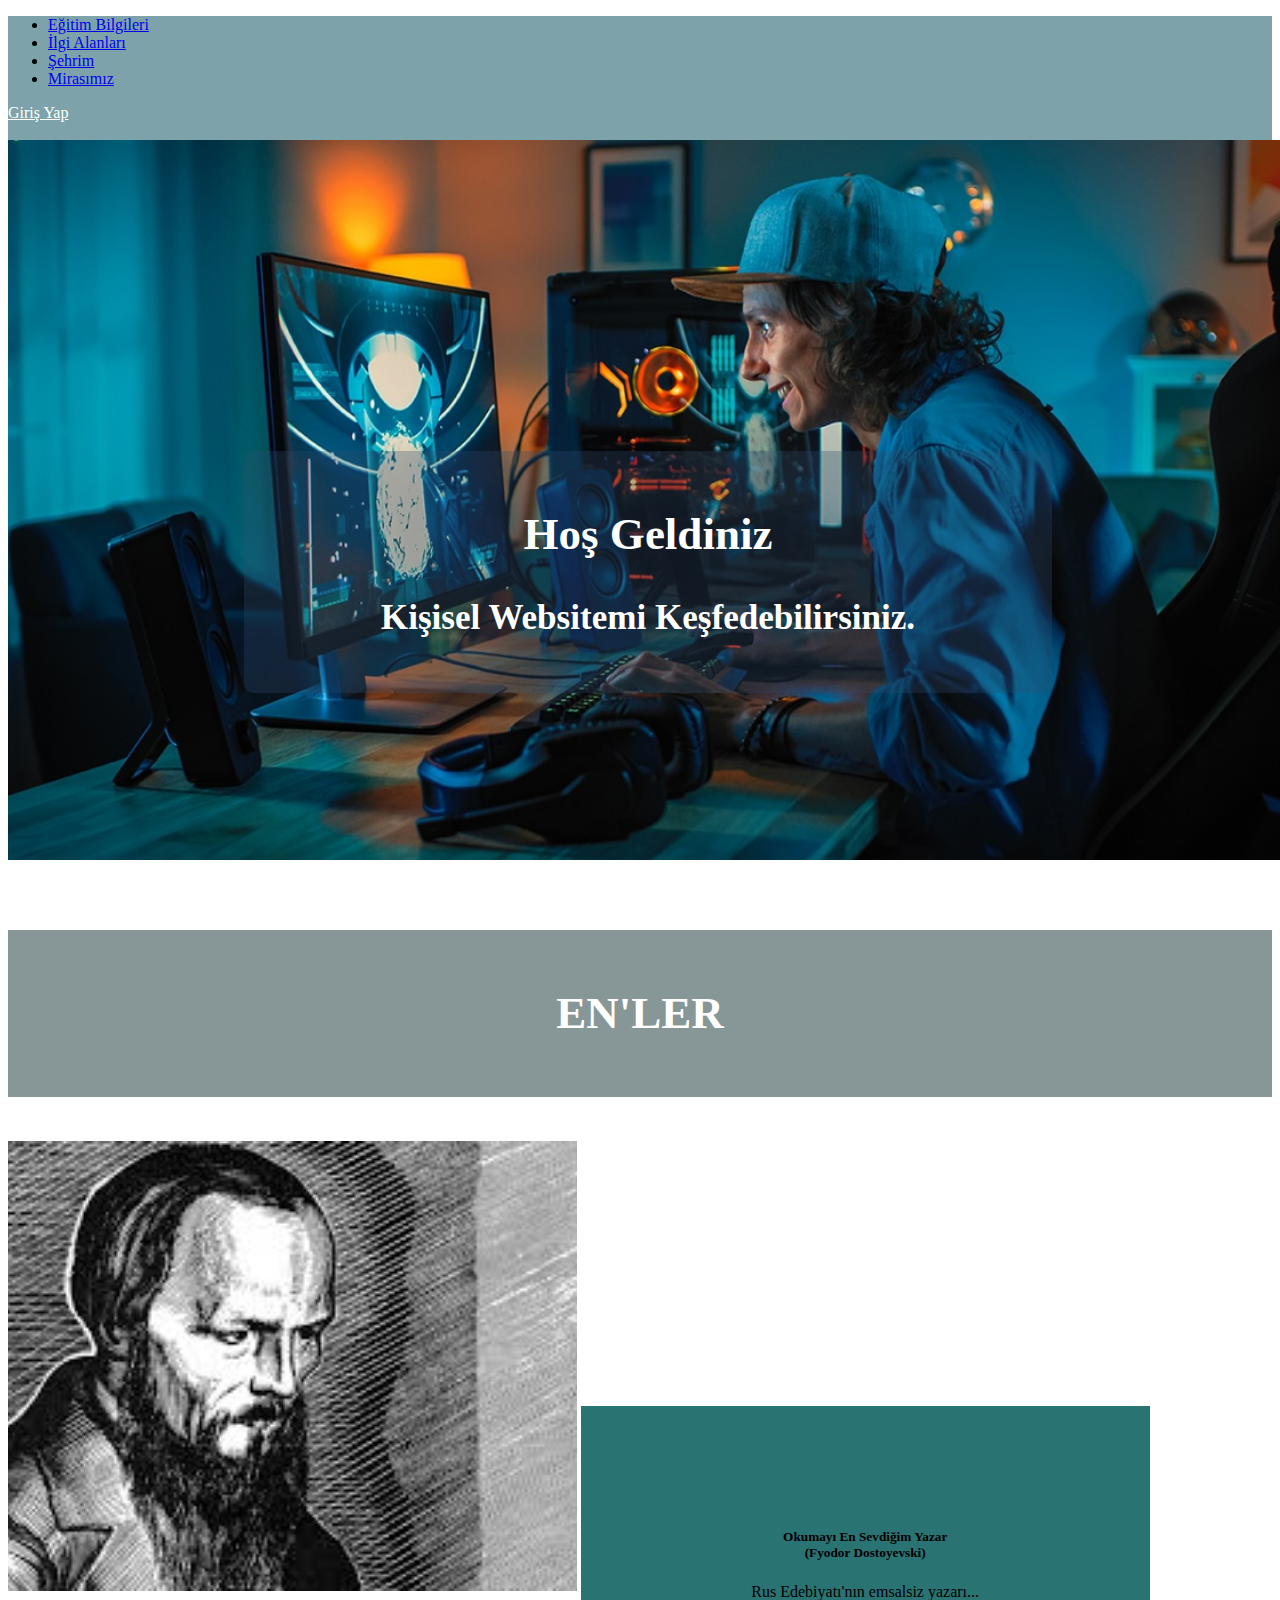
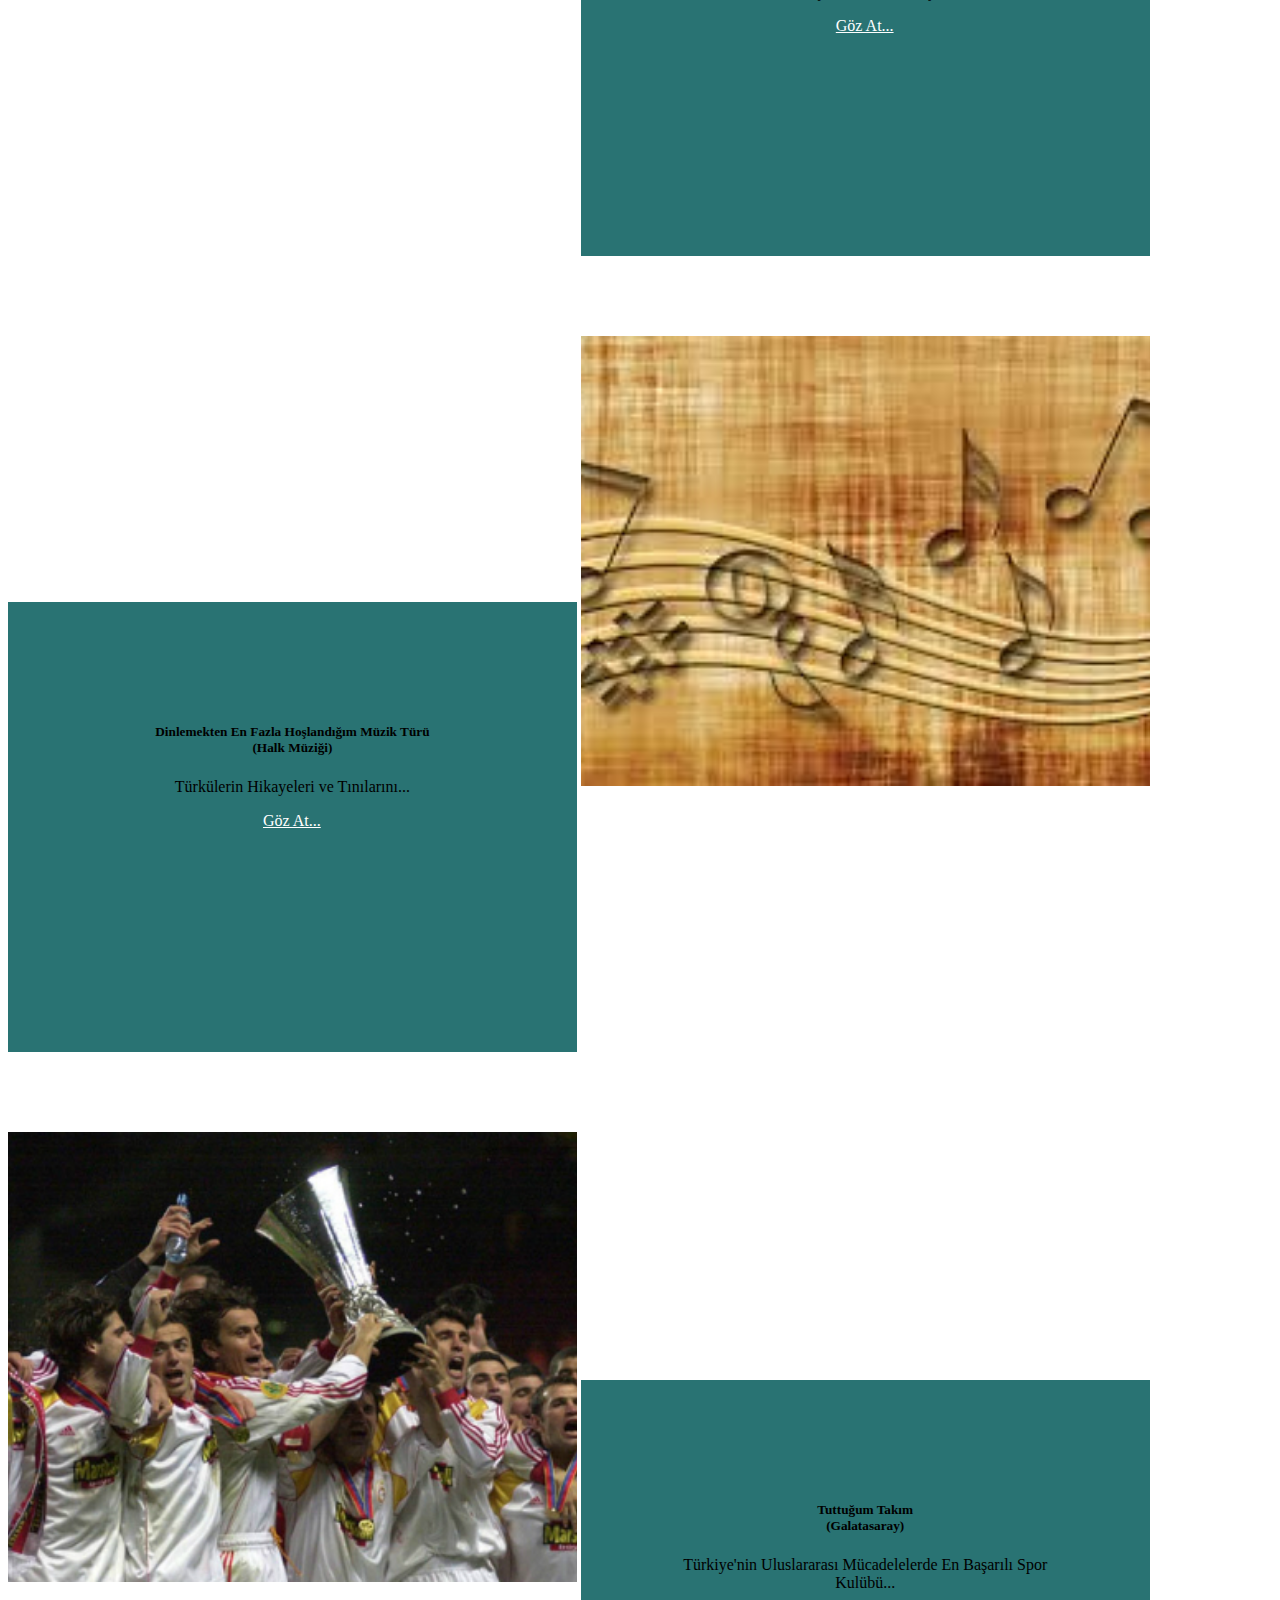
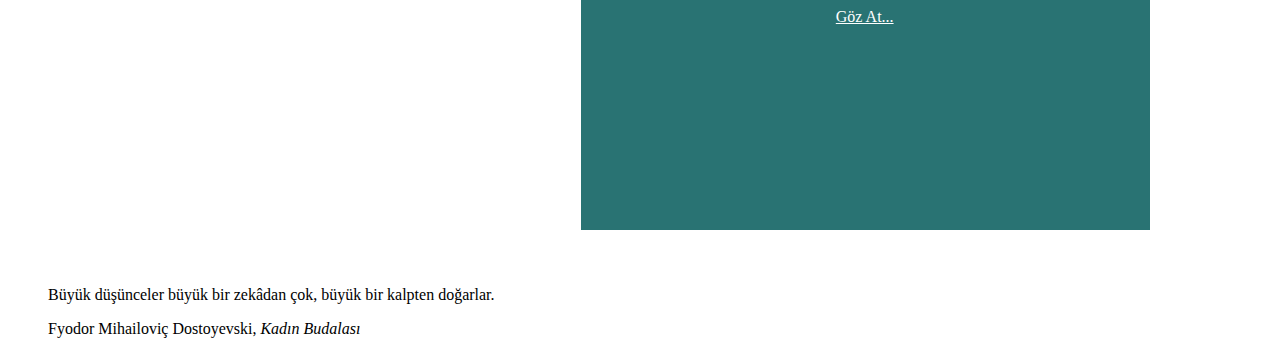
<file: WebSitesi/index.html>
<!DOCTYPE html>
<html lang="en">
<head>
    <meta charset="UTF-8">
    <meta http-equiv="X-UA-Compatible" content="IE=edge">
    <meta name="viewport" content="width=device-width, initial-scale=1.0">
    <title>Yusuf Şahin Törün</title>
    <link href="https://cdn.jsdelivr.net/npm/bootstrap@5.1.3/dist/css/bootstrap.min.css" rel="stylesheet" integrity="sha384-1BmE4kWBq78iYhFldvKuhfTAU6auU8tT94WrHftjDbrCEXSU1oBoqyl2QvZ6jIW3" crossorigin="anonymous">
    <link rel="stylesheet" href="https://cdnjs.cloudflare.com/ajax/libs/font-awesome/6.1.1/css/all.min.css" integrity="sha512-KfkfwYDsLkIlwQp6LFnl8zNdLGxu9YAA1QvwINks4PhcElQSvqcyVLLD9aMhXd13uQjoXtEKNosOWaZqXgel0g==" crossorigin="anonymous" referrerpolicy="no-referrer" />
    <link rel="stylesheet" href="Style.css">
    
</head>
<body>
        <nav class="navbar navbar-expend-md pb-0 px-0 navbar-dark">
            <div class="container">
                <a href="index.html" class="navbar-brand">
                    <i class="fa-solid fa-house"></i>
                </a>     
                <ul class="navbar-nav me-auto hstack gap-3">
                        <li class="nav-item">
                            <a href="egitimbilgileri.html" class="nav-link">Eğitim Bilgileri</a>
                        </li>
                        <li class="nav-item">
                            <a href="ilgialanları.html" class="nav-link">İlgi Alanları</a>
                        </li>
                        <li class="nav-item">
                            <a href="sehrim.html" class="nav-link">Şehrim</a>
                        </li>
                        <li class="nav-item">
                            <a href="mirasimiz.html" class="nav-link">Mirasımız</a>
                        </li>
                </ul>
                <div class="navbar-nav hstack gap-3 me-0 navbar-brand">
                        <div>
                            <i class="fa-solid fa-right-to-bracket"></i>
                        </div>
                        <div class="col-8">
                            <a href="Giris.php" class="btn1 btn btn-outline">Giriş Yap</a>
                        </div>
                        <div>
                            <a href="iletişim.html" class="btn1 btn btn-outline">
                                <i class="fa-solid fa-paper-plane"></i>
                            </a>
                        </div>
                </div>
            
            </div>
        </nav>
        
        <div class="main-header">  
            <div class="main-header-content">
                <h2>Hoş Geldiniz </h2>
                <h3>Kişisel Websitemi Keşfedebilirsiniz.</h3>
            </div>              
        </div>

        <div class="section-header">
            <h2>EN'LER</h2>
        </div>

        <div class="main-sections">
            <div class="row">
                <div class="kolon-2 kolon-left-1"></div>
                <div class="kolon-2 kolon-right">
                    <h5>Okumayı En Sevdiğim Yazar <br> (Fyodor Dostoyevski)</h5>
                    <p>Rus Edebiyatı'nın emsalsiz yazarı...</p>
                 
                    <a target="blank" href="https://tr.wikipedia.org/wiki/Fyodor_Dostoyevski" class="btn1 btn btn-outline">
                        Göz At...
                    </a>
                </div>
            </div>
            <div class="row">
                <div class="kolon-2 kolon-right-fixed">
                    <h5>Dinlemekten En Fazla Hoşlandığım Müzik Türü <br> (Halk Müziği)</h5>
                    <p>Türkülerin Hikayeleri ve Tınılarını...</p>
                 
                    <a target="blank" href="https://www.trtdinle.com/genre/turk-halk-muzigi" class="btn1 btn btn-outline">
                        Göz At...
                    </a>
                </div>
                <div class="kolon-2 kolon-left-2"></div>
            </div>
            <div class="row">
                <div class="kolon-2 kolon-left-3"></div>
                <div class="kolon-2 kolon-right">
                    <h5>Tuttuğum Takım <br> (Galatasaray)</h5>
                    <p>Türkiye'nin Uluslararası Mücadelelerde En Başarılı Spor Kulübü...</p>
                 
                    <a target="blank" href="https://www.galatasaray.org/anasayfa" class="btn1 btn btn-outline">
                        Göz At...
                    </a>
                </div>
            </div>
        </div>

        <footer>
            <div class="card">
                <div class="card-header">
                  
                </div>
                <div class="card-body">
                  <blockquote class="blockquote mb-0">
                    <p>Büyük düşünceler büyük bir zekâdan çok, büyük bir kalpten doğarlar.</p>
                    <footer class="blockquote-footer">Fyodor Mihailoviç Dostoyevski, <cite title="Source Title">Kadın Budalası</cite></footer>
                  </blockquote>
                </div>
              </div>
        </footer>
    
    

    <script src="https://cdn.jsdelivr.net/npm/bootstrap@5.1.3/dist/js/bootstrap.bundle.min.js" integrity="sha384-ka7Sk0Gln4gmtz2MlQnikT1wXgYsOg+OMhuP+IlRH9sENBO0LRn5q+8nbTov4+1p" crossorigin="anonymous"></script>
</body>
</html>
</file>
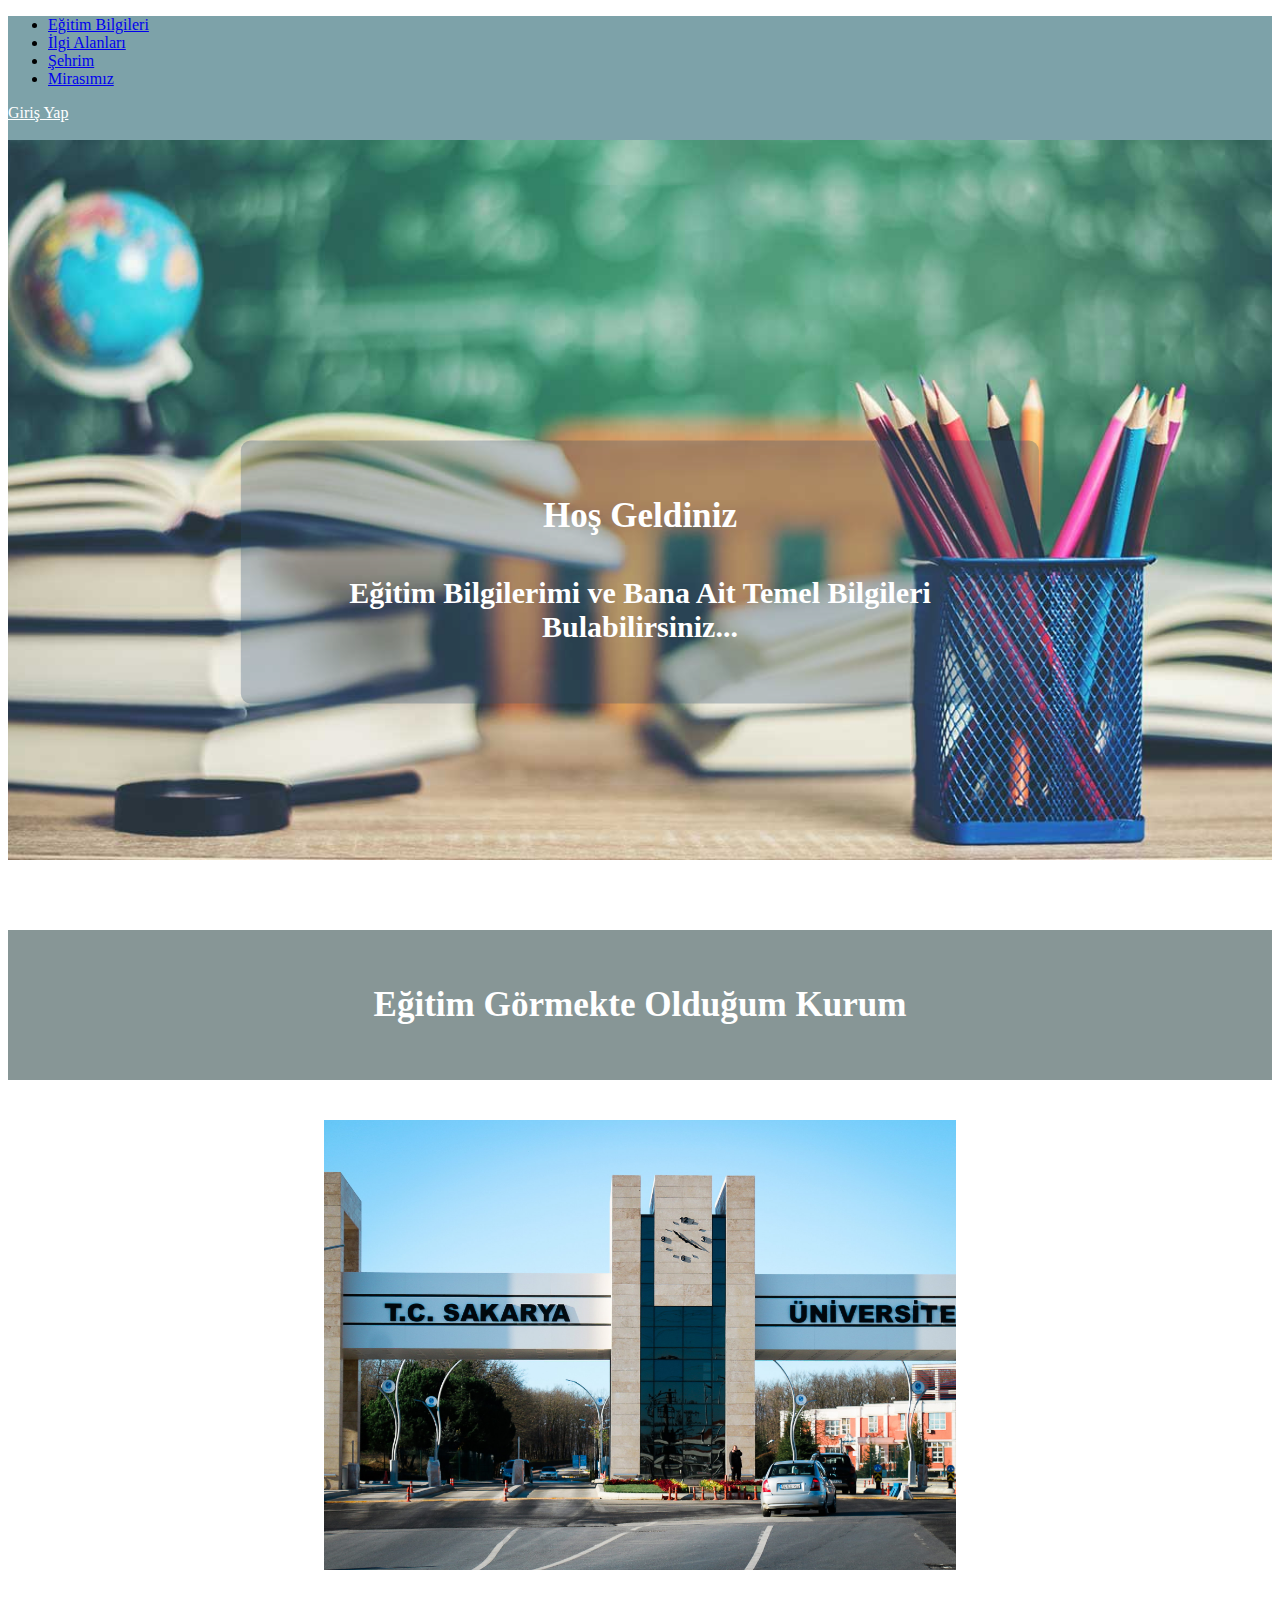
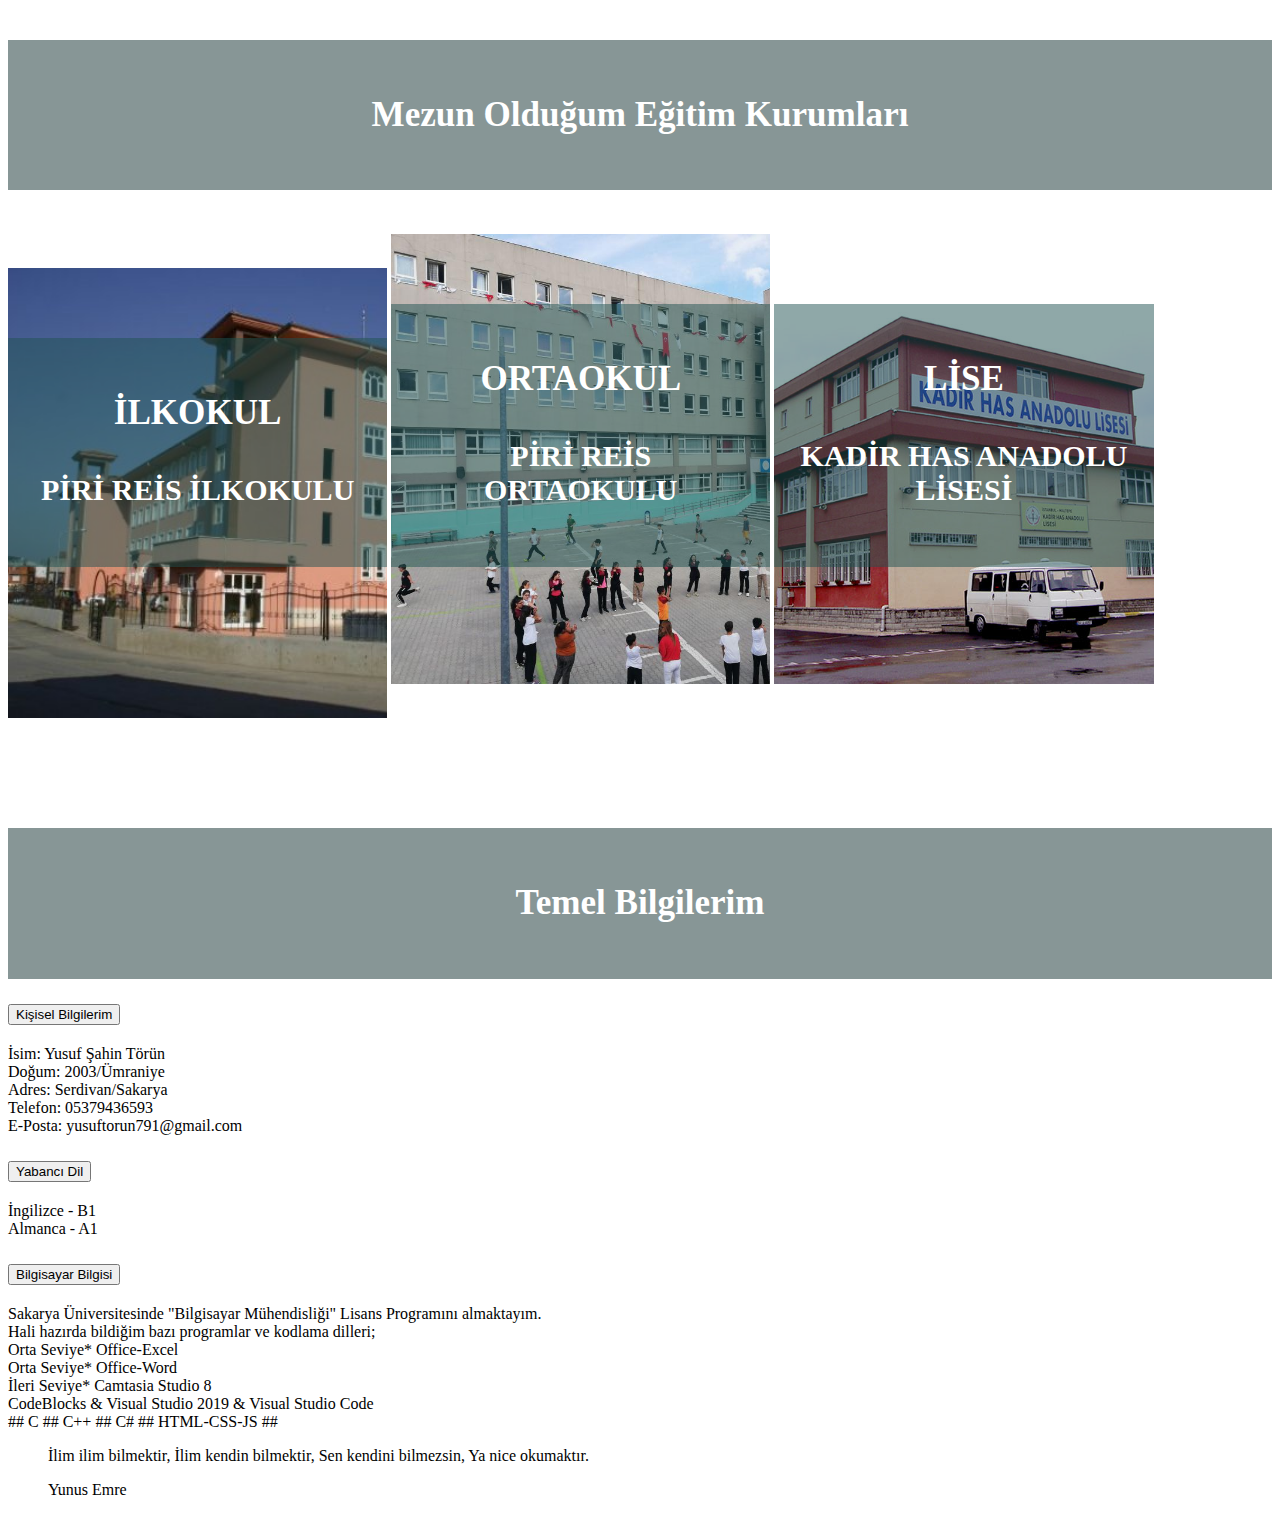
<file: WebSitesi/egitimbilgileri.html>
<!DOCTYPE html>
<html lang="en">
<head>
    <meta charset="UTF-8">
    <meta http-equiv="X-UA-Compatible" content="IE=edge">
    <meta name="viewport" content="width=device-width, initial-scale=1.0">
    <title>Yusuf Şahin Törün</title>
    <link href="https://cdn.jsdelivr.net/npm/bootstrap@5.1.3/dist/css/bootstrap.min.css" rel="stylesheet" integrity="sha384-1BmE4kWBq78iYhFldvKuhfTAU6auU8tT94WrHftjDbrCEXSU1oBoqyl2QvZ6jIW3" crossorigin="anonymous">
    <link rel="stylesheet" href="https://cdnjs.cloudflare.com/ajax/libs/font-awesome/6.1.1/css/all.min.css" integrity="sha512-KfkfwYDsLkIlwQp6LFnl8zNdLGxu9YAA1QvwINks4PhcElQSvqcyVLLD9aMhXd13uQjoXtEKNosOWaZqXgel0g==" crossorigin="anonymous" referrerpolicy="no-referrer" />
    <link rel="stylesheet" href="Style.css">
    
</head>
<body>
        <nav class="navbar navbar-expend-md pb-0 px-0 navbar-dark">
            <div class="container">
                <a href="index.html" class="navbar-brand">
                    <i class="fa-solid fa-house"></i>
                </a>     
                <ul class="navbar-nav me-auto hstack gap-3">
                        <li class="nav-item">
                            <a href="egitimbilgileri.html" class="nav-link">Eğitim Bilgileri</a>
                        </li>
                        <li class="nav-item">
                            <a href="ilgialanları.html" class="nav-link">İlgi Alanları</a>
                        </li>
                        <li class="nav-item">
                            <a href="sehrim.html" class="nav-link">Şehrim</a>
                        </li>
                        <li class="nav-item">
                            <a href="mirasimiz.html" class="nav-link">Mirasımız</a>
                        </li>
                </ul>
                <div class="navbar-nav hstack gap-3 me-0 navbar-brand">
                        <div>
                            <i class="fa-solid fa-right-to-bracket"></i>
                        </div>
                        <div class="col-8">
                            <a href="Giris.php" class="btn1 btn btn-outline">Giriş Yap</a>
                        </div>
                        <div>
                            <a href="iletişim.html" class="btn1 btn btn-outline">
                                <i class="fa-solid fa-paper-plane"></i>
                            </a>
                        </div>
                </div>
            
            </div>
        </nav>
        
        <div class="page_desing">  
            <div class="page2-header-content">
                <h3>Hoş Geldiniz </h3>
                <h4>Eğitim Bilgilerimi ve Bana Ait Temel Bilgileri Bulabilirsiniz...</h4>
            </div>              
        </div>

        <div class="section-header">
            <h3> Eğitim Görmekte Olduğum Kurum</h3>
        </div>

        <div class="kolon2 brd1 border border-3 rounded"> 
         </div>


        <div class="section-header">
            <h3>Mezun Olduğum Eğitim Kurumları</h3>
        </div>

        <div class="page2-sections">      
             <div class="row">
                 <div class="brd1 border border-3 rounded kolon-3 kolon-3-1">
                    <div class="page2-kolon-content">
                        <h3>İLKOKUL</h3>
                        <h4>PİRİ REİS İLKOKULU</h4>
                    </div>   
                 </div>
                 <div class="brd1 border border-3 rounded kolon-3 kolon-3-2">
                    <div class="page2-kolon-content">
                        <h3>ORTAOKUL</h3>
                        <h4>PİRİ REİS ORTAOKULU</h4>
                    </div>   
                 </div>
                 <div class="brd1 border border-3 rounded kolon-3 kolon-3-3">
                    <div class="page2-kolon-content">
                        <h3>LİSE</h3>
                        <h4>KADİR HAS ANADOLU LİSESİ</h4>
                    </div>   
                 </div>
             </div>
        </div>

        <div class="section-header">
            <h3>Temel Bilgilerim</h3>
        </div>

        <div class="accordion accordion-flush" id="accordionFlushExample">
            <div class="accordion-item">
              <h2 class="accordion-header" id="flush-headingOne">
                <button class="accordion-button collapsed" type="button" data-bs-toggle="collapse" data-bs-target="#flush-collapseOne" aria-expanded="false" aria-controls="flush-collapseOne">
                  Kişisel Bilgilerim
                </button>
              </h2>
              <div id="flush-collapseOne" class="accordion-collapse collapse" aria-labelledby="flush-headingOne" data-bs-parent="#accordionFlushExample">
                <div class="accordion-body">İsim: Yusuf Şahin Törün <br>Doğum: 2003/Ümraniye <br> Adres: Serdivan/Sakarya <br>Telefon: 05379436593 <br>E-Posta: yusuftorun791@gmail.com <br> </div>
              </div>
            </div>
            <div class="accordion-item">
              <h2 class="accordion-header" id="flush-headingTwo">
                <button class="accordion-button collapsed" type="button" data-bs-toggle="collapse" data-bs-target="#flush-collapseTwo" aria-expanded="false" aria-controls="flush-collapseTwo">
                  Yabancı Dil 
                </button>
              </h2>
              <div id="flush-collapseTwo" class="accordion-collapse collapse" aria-labelledby="flush-headingTwo" data-bs-parent="#accordionFlushExample">
                <div class="accordion-body">İngilizce - B1 <br> Almanca - A1
                </div>
              </div>
            </div>
            <div class="accordion-item">
              <h2 class="accordion-header" id="flush-headingThree">
                <button class="accordion-button collapsed" type="button" data-bs-toggle="collapse" data-bs-target="#flush-collapseThree" aria-expanded="false" aria-controls="flush-collapseThree">
                  Bilgisayar Bilgisi
                </button>
              </h2>
              <div id="flush-collapseThree" class="accordion-collapse collapse" aria-labelledby="flush-headingThree" data-bs-parent="#accordionFlushExample">
                <div class="accordion-body">
                    Sakarya Üniversitesinde "Bilgisayar Mühendisliği" Lisans Programını almaktayım. <br> Hali hazırda bildiğim bazı programlar ve kodlama dilleri; <br> Orta Seviye* Office-Excel <br> Orta Seviye* Office-Word <br> İleri Seviye* Camtasia Studio 8 <br> CodeBlocks & Visual Studio 2019 & Visual Studio Code <br> ## C ## C++ ## C# ## HTML-CSS-JS ##
                </div>
              </div>
            </div>
          </div>

          <footer>
            <div class="card">
                <div class="card-header">
                  
                </div>
                <div class="card-body">
                  <blockquote class="blockquote mb-0">
                    <p>İlim ilim bilmektir, İlim kendin bilmektir, Sen kendini bilmezsin, Ya nice okumaktır.</p>
                    <footer class="blockquote-footer">Yunus Emre<cite title="Source Title"></cite></footer>
                  </blockquote>
                </div>
              </div>
        </footer>

       
            
    <script src="https://cdn.jsdelivr.net/npm/bootstrap@5.1.3/dist/js/bootstrap.bundle.min.js" integrity="sha384-ka7Sk0Gln4gmtz2MlQnikT1wXgYsOg+OMhuP+IlRH9sENBO0LRn5q+8nbTov4+1p" crossorigin="anonymous"></script>
</body>
</html>
</file>
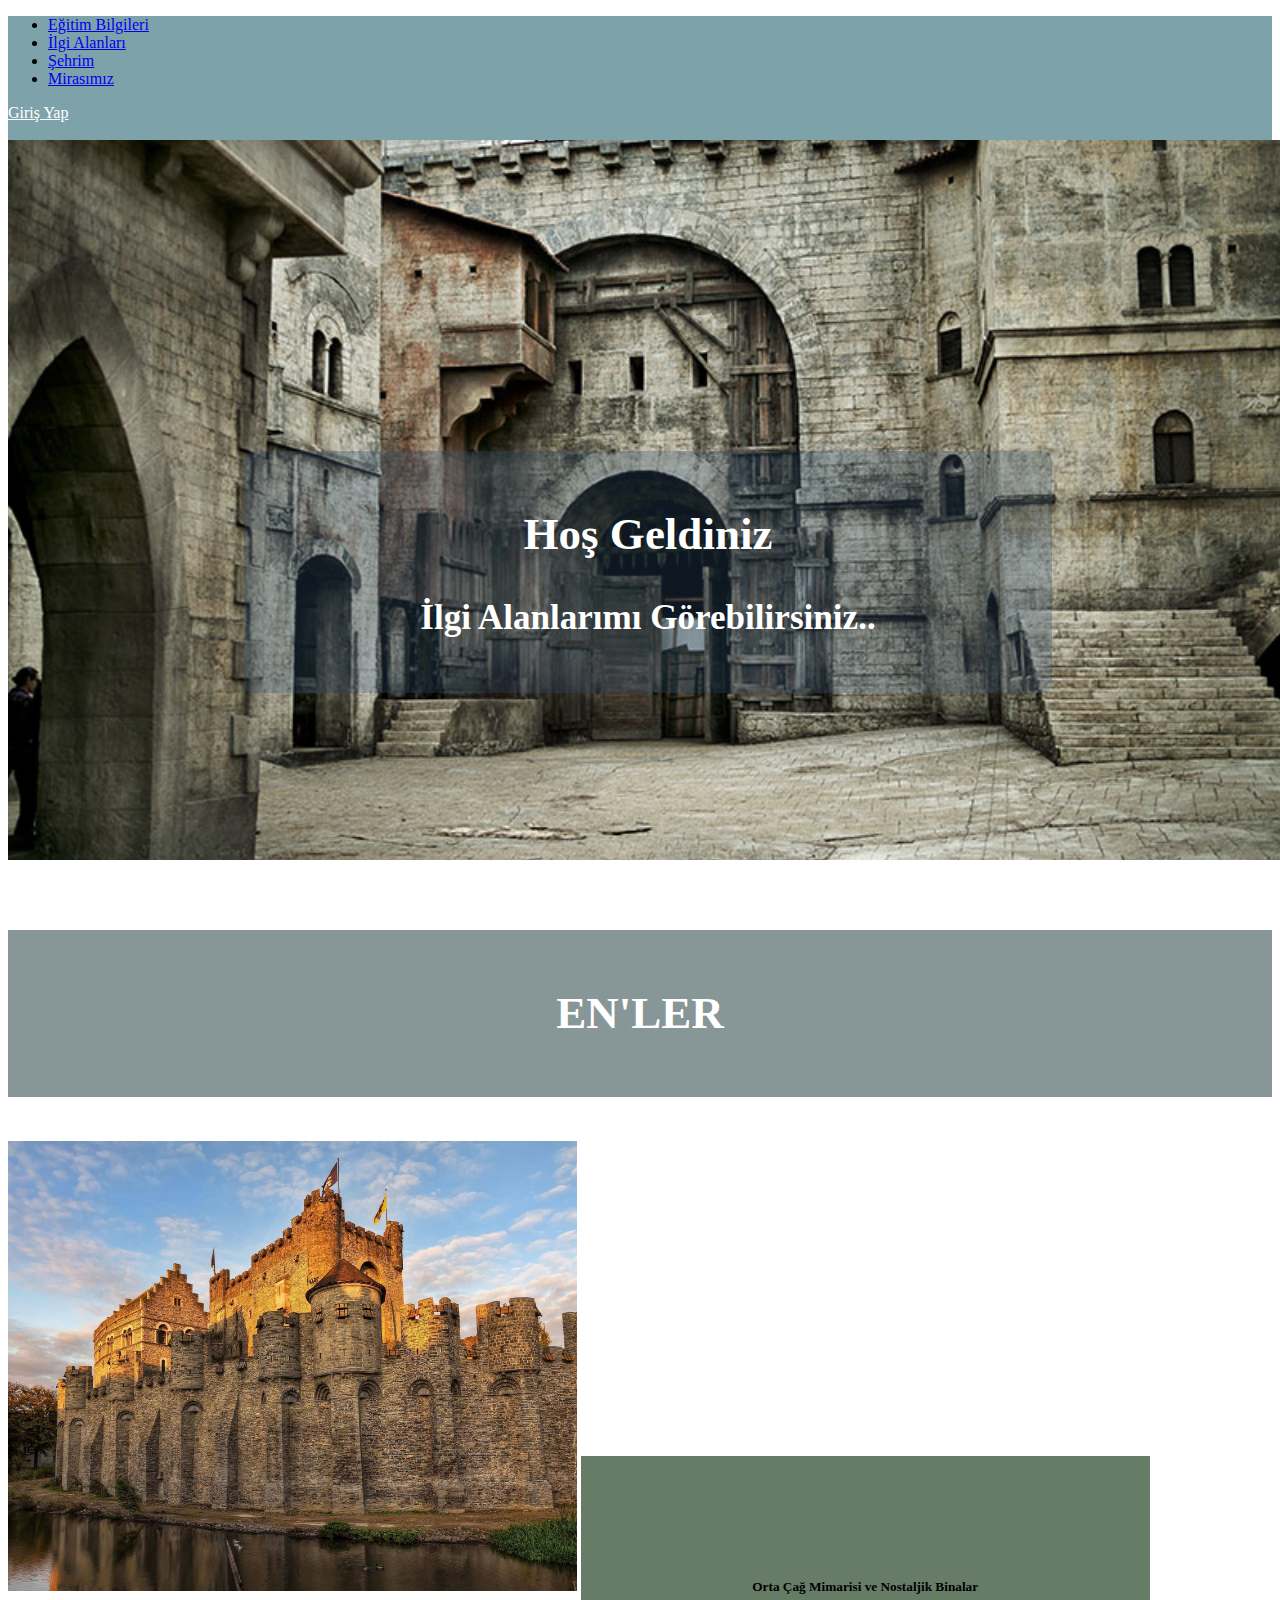
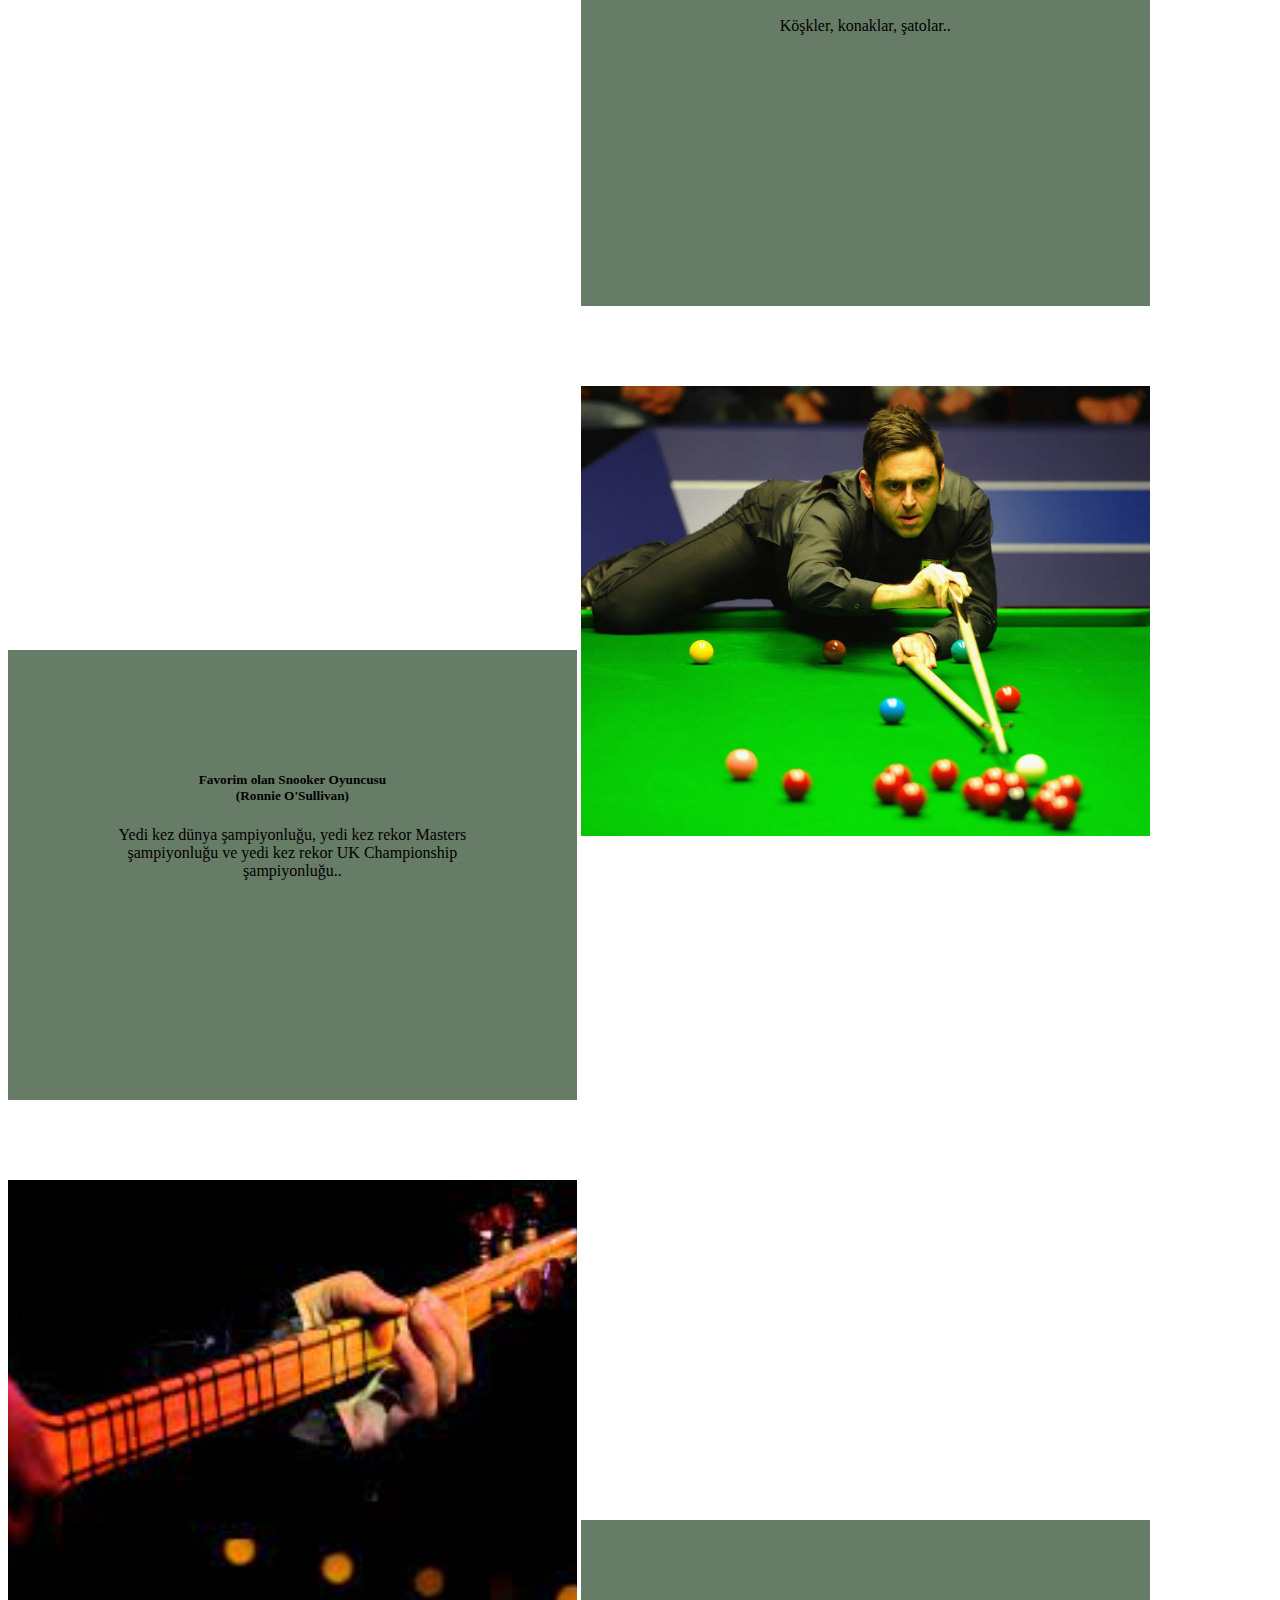
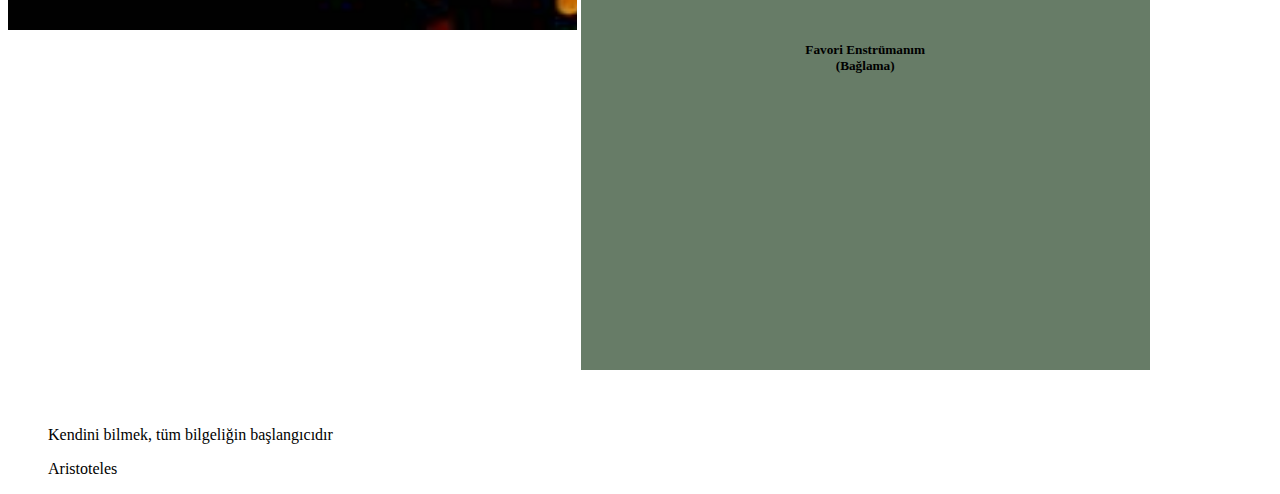
<file: WebSitesi/ilgialanları.html>
<!DOCTYPE html>
<html lang="en">
<head>
    <meta charset="UTF-8">
    <meta http-equiv="X-UA-Compatible" content="IE=edge">
    <meta name="viewport" content="width=device-width, initial-scale=1.0">
    <title>Yusuf Şahin Törün</title>
    <link href="https://cdn.jsdelivr.net/npm/bootstrap@5.1.3/dist/css/bootstrap.min.css" rel="stylesheet" integrity="sha384-1BmE4kWBq78iYhFldvKuhfTAU6auU8tT94WrHftjDbrCEXSU1oBoqyl2QvZ6jIW3" crossorigin="anonymous">
    <link rel="stylesheet" href="https://cdnjs.cloudflare.com/ajax/libs/font-awesome/6.1.1/css/all.min.css" integrity="sha512-KfkfwYDsLkIlwQp6LFnl8zNdLGxu9YAA1QvwINks4PhcElQSvqcyVLLD9aMhXd13uQjoXtEKNosOWaZqXgel0g==" crossorigin="anonymous" referrerpolicy="no-referrer" />
    <link rel="stylesheet" href="Style.css">
    
</head>
<body>
        <nav class="navbar navbar-expend-md pb-0 px-0 navbar-dark">
            <div class="container">
                <a href="index.html" class="navbar-brand">
                    <i class="fa-solid fa-house"></i>
                </a>     
                <ul class="navbar-nav me-auto hstack gap-3">
                        <li class="nav-item">
                            <a href="egitimbilgileri.html" class="nav-link">Eğitim Bilgileri</a>
                        </li>
                        <li class="nav-item">
                            <a href="ilgialanları.html" class="nav-link">İlgi Alanları</a>
                        </li>
                        <li class="nav-item">
                            <a href="sehrim.html" class="nav-link">Şehrim</a>
                        </li>
                        <li class="nav-item">
                            <a href="mirasimiz.html" class="nav-link">Mirasımız</a>
                        </li>
                </ul>
                <div class="navbar-nav hstack gap-3 me-0 navbar-brand">
                        <div>
                            <i class="fa-solid fa-right-to-bracket"></i>
                        </div>
                        <div class="col-8">
                            <a href="Giris.php" class="btn1 btn btn-outline">Giriş Yap</a>
                        </div>
                        <div>
                            <a href="iletişim.html" class="btn1 btn btn-outline">
                                <i class="fa-solid fa-paper-plane"></i>
                            </a>
                        </div>
                </div>
            
            </div>
        </nav>
        
        <div class="page-3-header">  
            <div class="main-header-content">
                <h2>Hoş Geldiniz </h2>
                <h3>İlgi Alanlarımı Görebilirsiniz..</h3>
            </div>              
        </div>

        <div class="section-header">
            <h2>EN'LER</h2>
        </div>

        <div class="main-sections">
            <div class="row">
                <div class="kolon-2-3 kolon-left-1-3"></div>
                <div class="kolon-2-3 kolon-right-3">
                    <h5>Orta Çağ Mimarisi ve Nostaljik Binalar </h5>
                    <p>Köşkler, konaklar, şatolar..</p>
                </div>
            </div>
            <div class="row">
                <div class="kolon-2-3 kolon-right-fixed-3">
                    <h5>Favorim olan Snooker Oyuncusu<br> (Ronnie O'Sullivan)</h5>
                    <p>Yedi kez dünya şampiyonluğu, yedi kez rekor Masters şampiyonluğu ve yedi kez rekor UK Championship şampiyonluğu..</p>
                </div>
                <div class="kolon-2-3 kolon-left-2-3"></div>
            </div>
            <div class="row">
                <div class="kolon-2-3 kolon-left-3-3"></div>
                <div class="kolon-2-3 kolon-right-3">
                    <h5>Favori Enstrümanım <br> (Bağlama)</h5>
                </div>
            </div>
        </div>

        <footer>
            <div class="card">
                <div class="card-header">
                  
                </div>
                <div class="card-body">
                  <blockquote class="blockquote mb-0">
                    <p>Kendini bilmek, tüm bilgeliğin başlangıcıdır</p>
                    <footer class="blockquote-footer">Aristoteles</footer>
                  </blockquote>
                </div>
              </div>
        </footer>
    
    

    <script src="https://cdn.jsdelivr.net/npm/bootstrap@5.1.3/dist/js/bootstrap.bundle.min.js" integrity="sha384-ka7Sk0Gln4gmtz2MlQnikT1wXgYsOg+OMhuP+IlRH9sENBO0LRn5q+8nbTov4+1p" crossorigin="anonymous"></script>
</body>
</html>
</file>
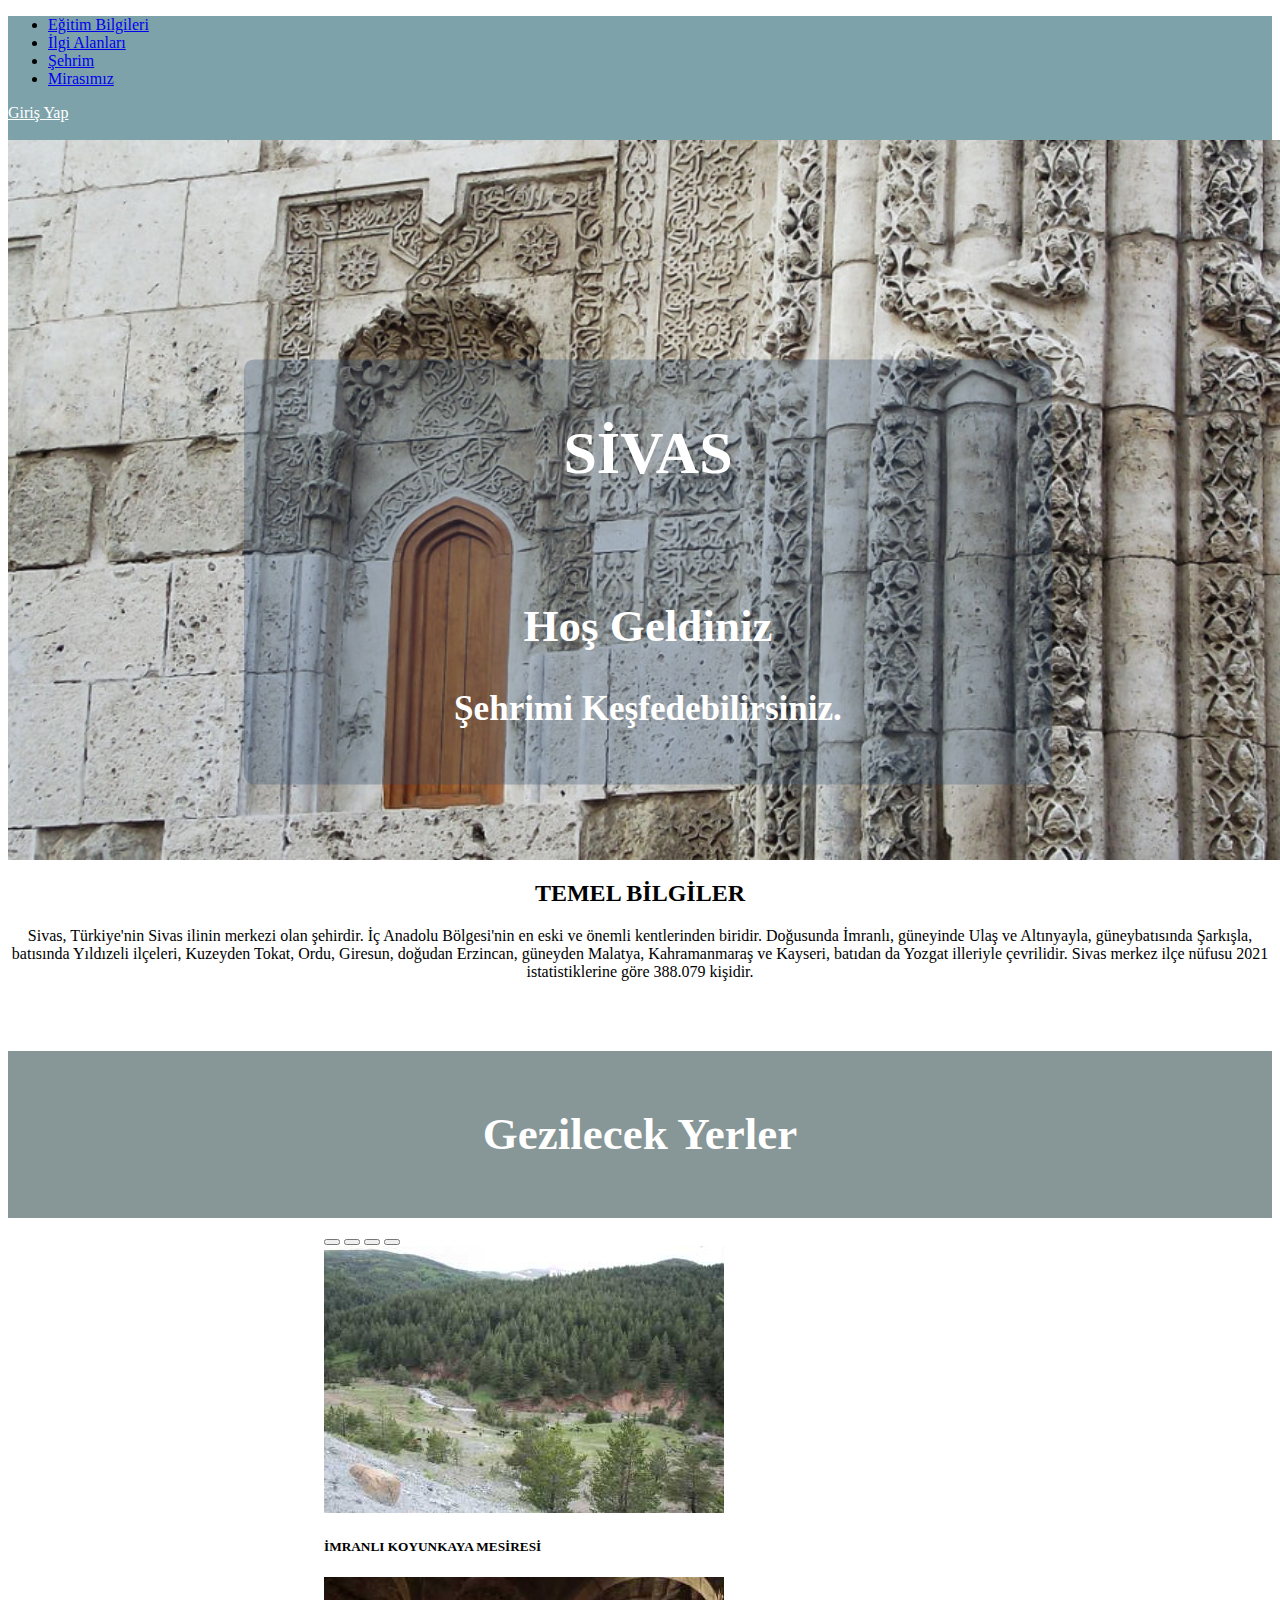
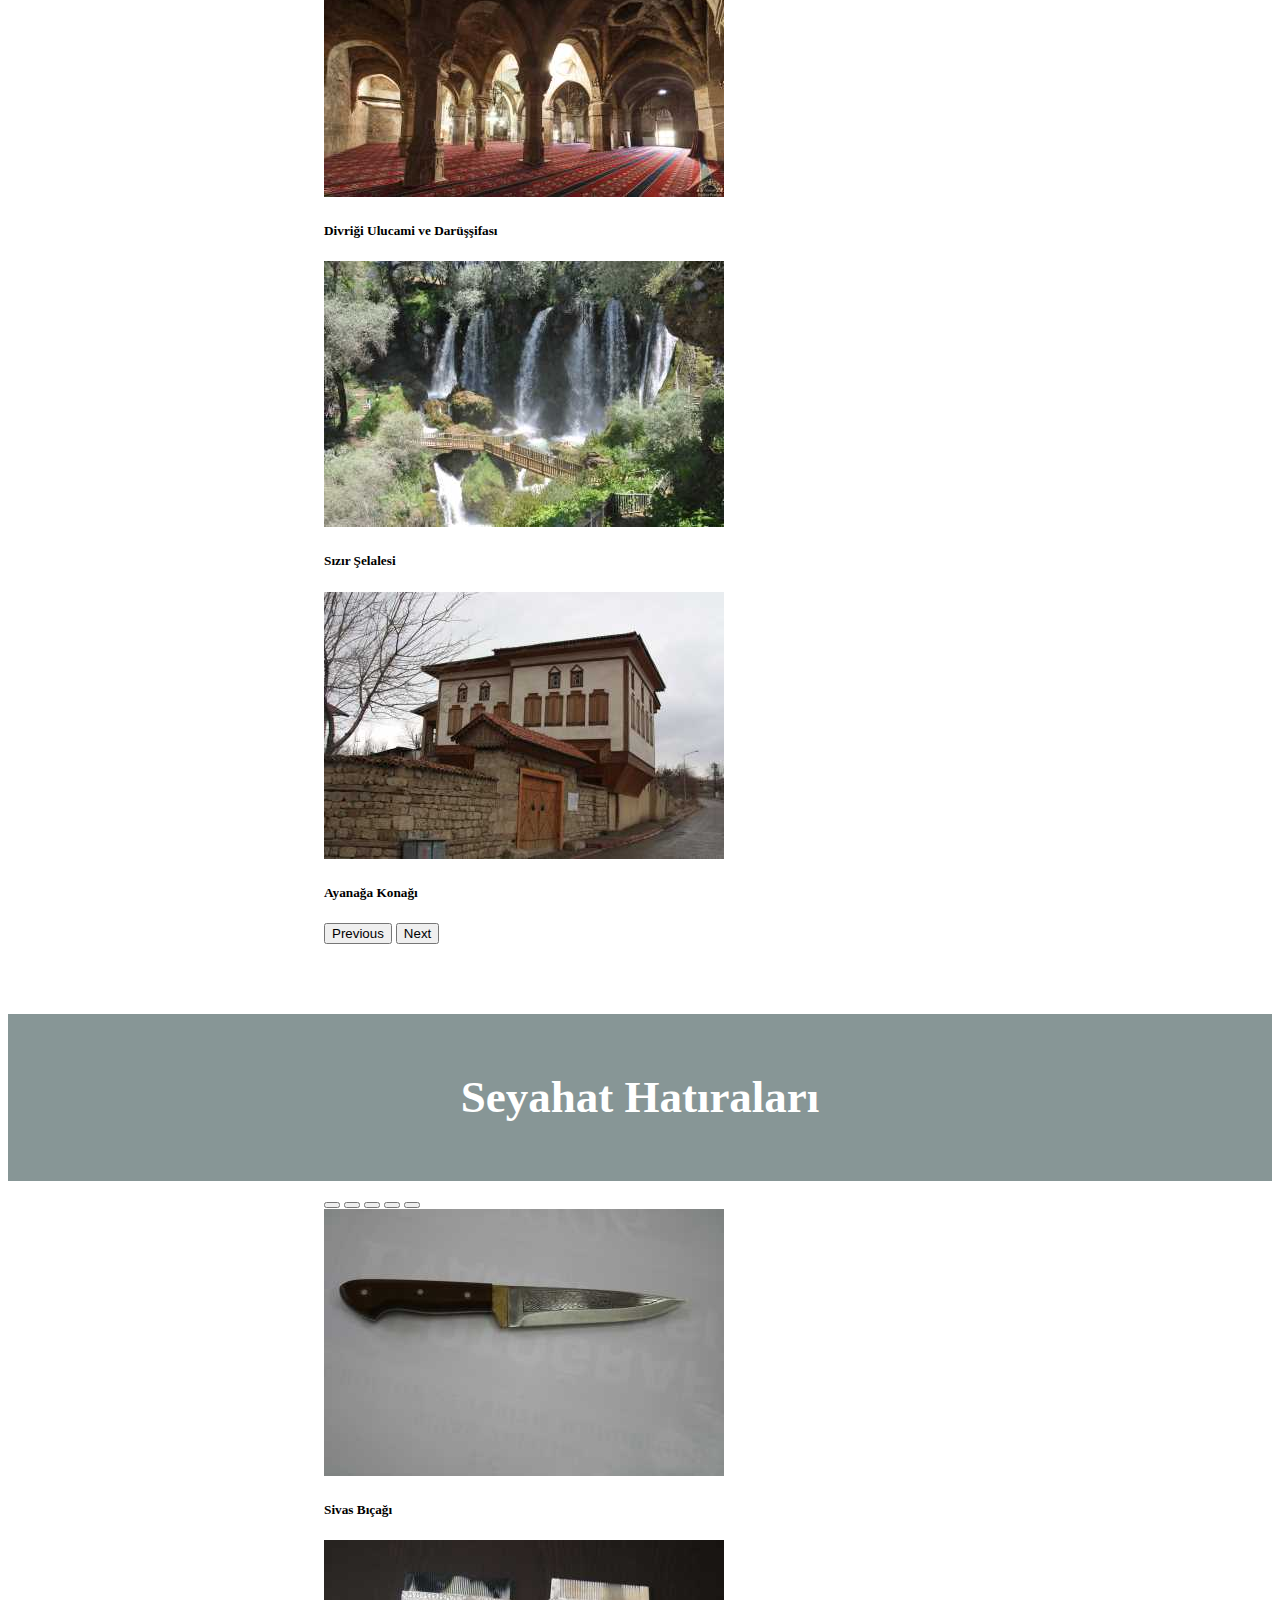
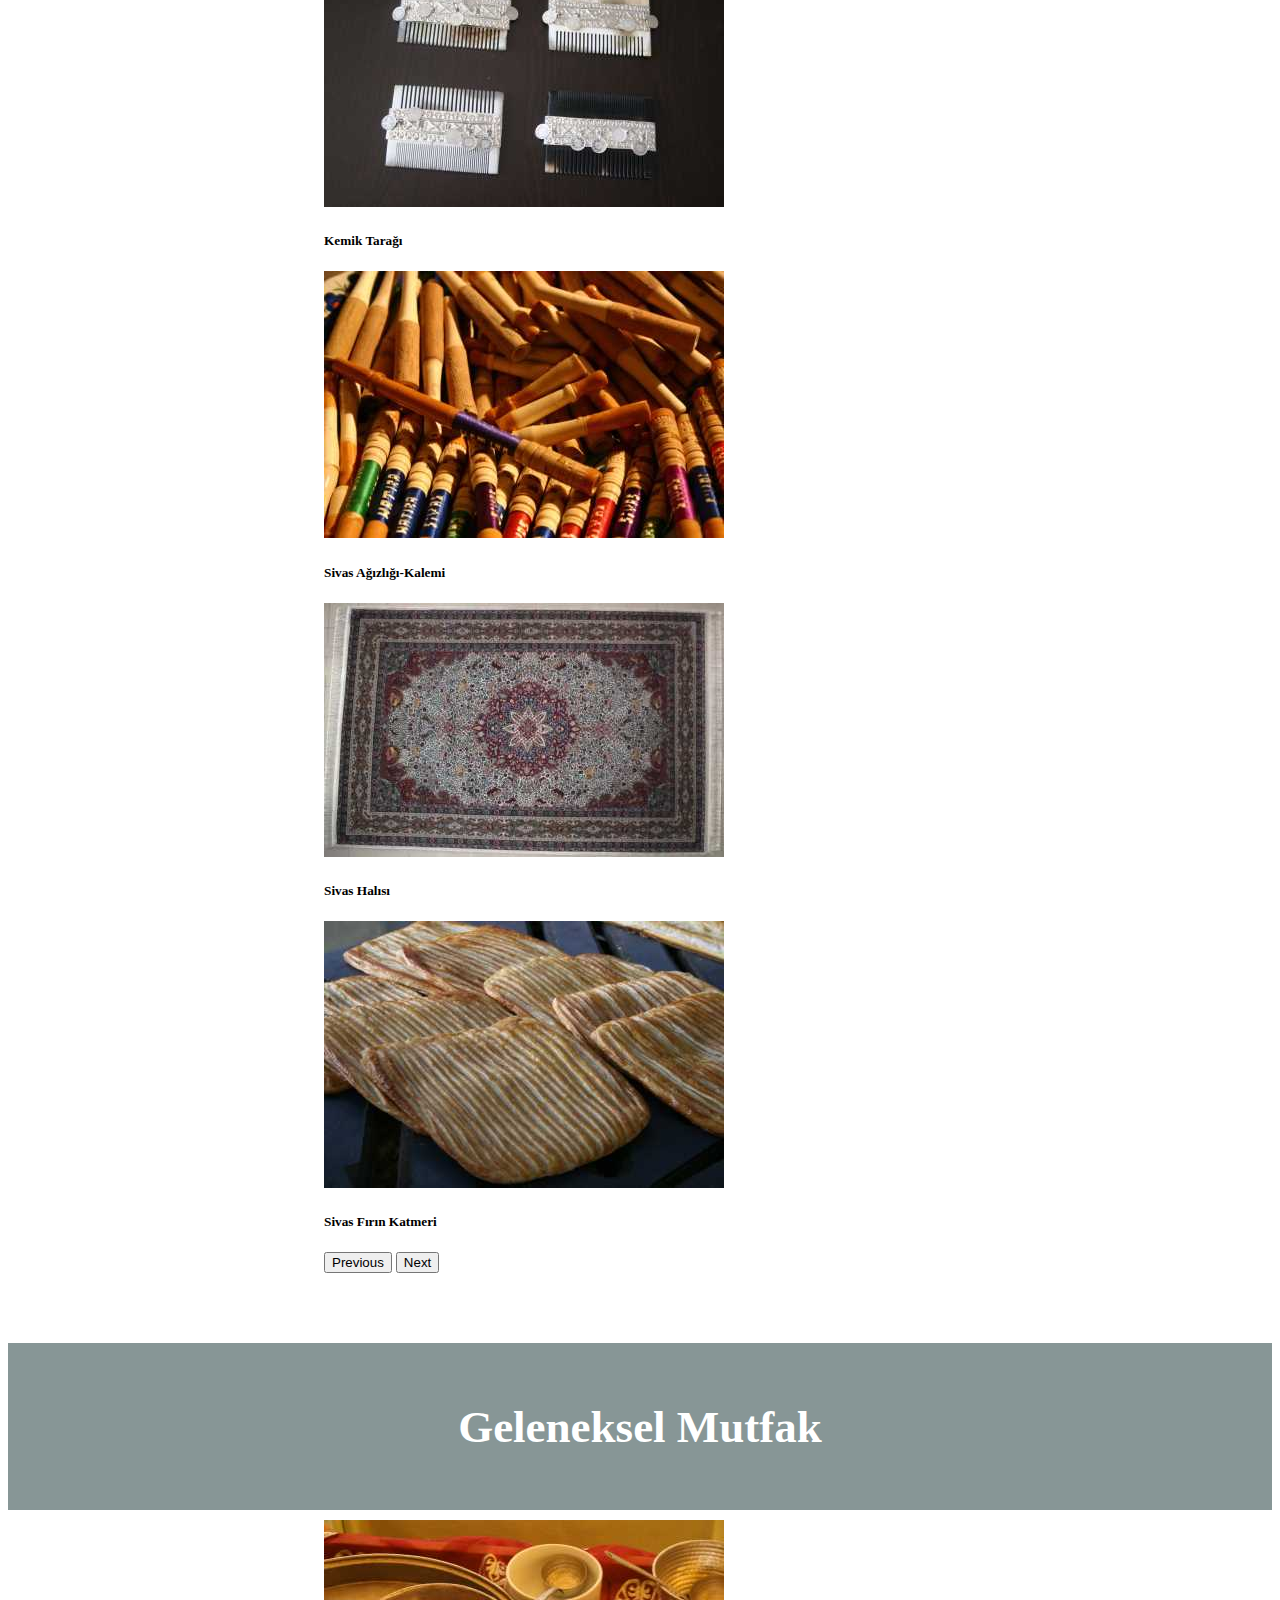
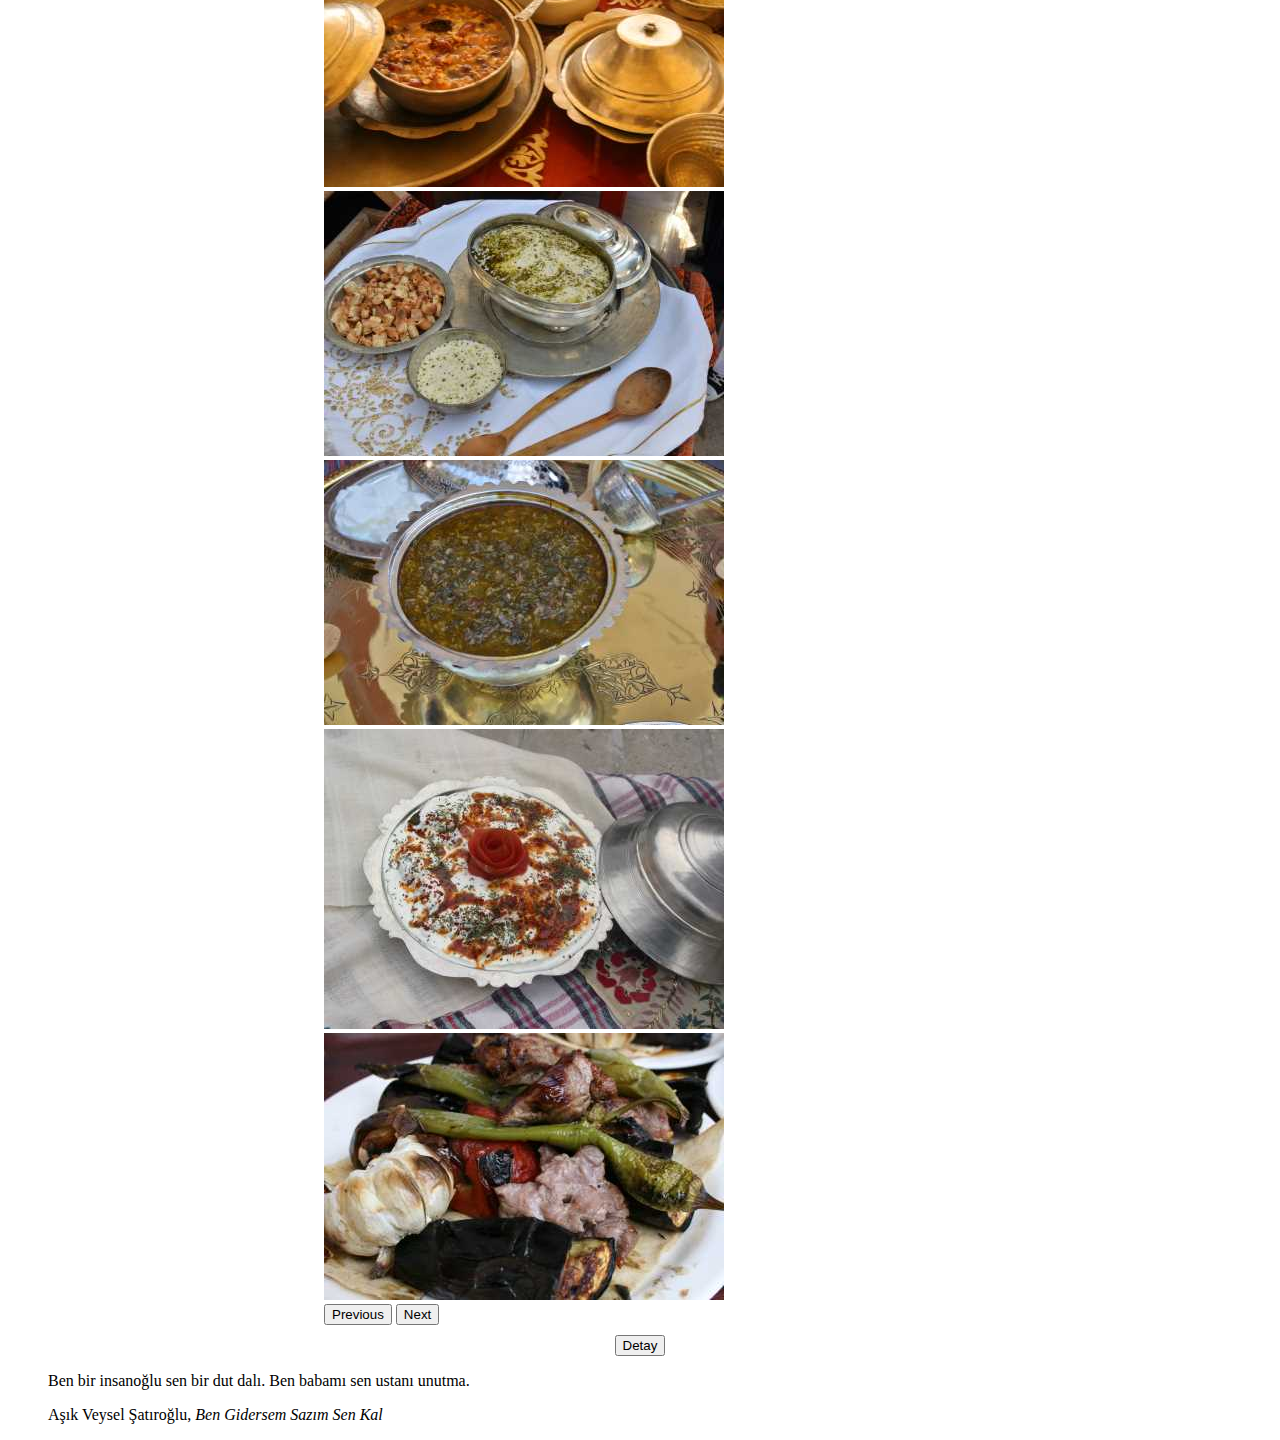
<file: WebSitesi/sehrim.html>
<!DOCTYPE html>
<html lang="en">
<head>
    <meta charset="UTF-8">
    <meta http-equiv="X-UA-Compatible" content="IE=edge">
    <meta name="viewport" content="width=device-width, initial-scale=1.0">
    <title>Yusuf Şahin Törün</title>
    <link href="https://cdn.jsdelivr.net/npm/bootstrap@5.1.3/dist/css/bootstrap.min.css" rel="stylesheet" integrity="sha384-1BmE4kWBq78iYhFldvKuhfTAU6auU8tT94WrHftjDbrCEXSU1oBoqyl2QvZ6jIW3" crossorigin="anonymous">
    <link rel="stylesheet" href="https://cdnjs.cloudflare.com/ajax/libs/font-awesome/6.1.1/css/all.min.css" integrity="sha512-KfkfwYDsLkIlwQp6LFnl8zNdLGxu9YAA1QvwINks4PhcElQSvqcyVLLD9aMhXd13uQjoXtEKNosOWaZqXgel0g==" crossorigin="anonymous" referrerpolicy="no-referrer" />
    <link rel="stylesheet" href="Style.css">
    
</head>
<body>
        <nav class="navbar navbar-expend-md pb-0 px-0 navbar-dark">
            <div class="container">
                <a href="index.html" class="navbar-brand">
                    <i class="fa-solid fa-house"></i>
                </a>     
                <ul class="navbar-nav me-auto hstack gap-3">
                        <li class="nav-item">
                            <a href="egitimbilgileri.html" class="nav-link">Eğitim Bilgileri</a>
                        </li>
                        <li class="nav-item">
                            <a href="ilgialanları.html" class="nav-link">İlgi Alanları</a>
                        </li>
                        <li class="nav-item">
                            <a href="sehrim.html" class="nav-link">Şehrim</a>
                        </li>
                        <li class="nav-item">
                            <a href="mirasimiz.html" class="nav-link">Mirasımız</a>
                        </li>
                </ul>
                <div class="navbar-nav hstack gap-3 me-0 navbar-brand">
                        <div>
                            <i class="fa-solid fa-right-to-bracket"></i>
                        </div>
                        <div class="col-8">
                            <a href="Giris.php" class="btn1 btn btn-outline">Giriş Yap</a>
                        </div>
                        <div>
                            <a href="iletişim.html" class="btn1 btn btn-outline">
                                <i class="fa-solid fa-paper-plane"></i>
                            </a>
                        </div>
                </div>
            
            </div>
        </nav>
        
        <div class="page3-header">  
            <div class="main-header-content">
                <h1>SİVAS</h1> <br>
                <h2>Hoş Geldiniz </h2>
                <h3>Şehrimi Keşfedebilirsiniz.</h3>
            </div>              
        </div>

        <div class="border border-3 m-2 mt-4 section-header-2">
            <h2>TEMEL BİLGİLER
            </h2>
            <P>Sivas, Türkiye'nin Sivas ilinin merkezi olan şehirdir. İç Anadolu Bölgesi'nin en eski ve önemli kentlerinden biridir. Doğusunda İmranlı, güneyinde Ulaş ve Altınyayla, güneybatısında Şarkışla, batısında Yıldızeli ilçeleri, Kuzeyden Tokat, Ordu, Giresun, doğudan Erzincan, güneyden Malatya, Kahramanmaraş ve Kayseri, batıdan da Yozgat illeriyle çevrilidir.

                Sivas merkez ilçe nüfusu 2021 istatistiklerine göre 388.079 kişidir.</P>
        </div>

        <div class="section-header">
            <h2>Gezilecek Yerler</h2>
        </div>
        <div id="carouselExampleDark" class="slider carousel carousel-dark slide" data-bs-ride="carousel">
            <div class="carousel-indicators">
              <button type="button" data-bs-target="#carouselExampleDark" data-bs-slide-to="0" class="active" aria-current="true" aria-label="Slide 1"></button>
              <button type="button" data-bs-target="#carouselExampleDark" data-bs-slide-to="1" aria-label="Slide 2"></button>
              <button type="button" data-bs-target="#carouselExampleDark" data-bs-slide-to="2" aria-label="Slide 3"></button>
              <button type="button" data-bs-target="#carouselExampleDark" data-bs-slide-to="3" aria-label="Slide 4"></button>
            </div>
            <div class="carousel-inner">
              <div class="carousel-item active" data-bs-interval="10000">
                <a target="_blank" href="https://www.kulturportali.gov.tr/turkiye/sivas/gezilecekyer/koyunkaya-mesres">
                    <img src="slider1-1.jpg" class="d-block w-100" alt="...">
                </a>
                <div class="carousel-caption d-none d-md-block">
                  <h5>İMRANLI KOYUNKAYA MESİRESİ</h5>
                </div>
              </div>
              <div class="carousel-item" data-bs-interval="2000">
                <a target="_blank" href="https://www.kulturportali.gov.tr/turkiye/sivas/gezilecekyer/dvrg-ulu-cam-ve-darussfasi">
                    <img src="slider1-2.jpg" class="d-block w-100" alt="...">
                </a>
                <div class="carousel-caption d-none d-md-block">
                  <h5>Divriği Ulucami ve Darüşşifası</h5>
                </div>
              </div>
              <div class="carousel-item">
                <a target="_blank" href="https://www.kulturportali.gov.tr/turkiye/sivas/gezilecekyer/sizir-selales">
                    <img src="slider1-3.jpg" class="d-block w-100" alt="...">
                </a>
                <div class="carousel-caption d-none d-md-block">
                  <h5>Sızır Şelalesi</h5>
                </div>
         
               </div>    <div class="carousel-item">
                <a target="_blank" href="https://www.kulturportali.gov.tr/turkiye/sivas/gezilecekyer/ayanaga-konagi">
                    <img src="slider1-4.jpg" class="d-block w-100" alt="...">
                </a>
                <div class="carousel-caption d-none d-md-block">
                  <h5>Ayanağa Konağı</h5>
                </div>
              </div>
            </div>
            <button class="carousel-control-prev" type="button" data-bs-target="#carouselExampleDark" data-bs-slide="prev">
              <span class="carousel-control-prev-icon" aria-hidden="true"></span>
              <span class="visually-hidden">Previous</span>
            </button>
            <button class="carousel-control-next" type="button" data-bs-target="#carouselExampleDark" data-bs-slide="next">
              <span class="carousel-control-next-icon" aria-hidden="true"></span>
              <span class="visually-hidden">Next</span>
            </button>
          </div>

        <div class="section-header">
            <h2>Seyahat Hatıraları</h2>
        </div>
        <div id="carouselExampleCaptions" class="slider carousel slide" data-bs-ride="carousel">
            <div class="carousel-indicators">
              <button type="button" data-bs-target="#carouselExampleCaptions" data-bs-slide-to="0" class="active" aria-current="true" aria-label="Slide 1"></button>
              <button type="button" data-bs-target="#carouselExampleCaptions" data-bs-slide-to="1" aria-label="Slide 2"></button>
              <button type="button" data-bs-target="#carouselExampleCaptions" data-bs-slide-to="2" aria-label="Slide 3"></button>
              <button type="button" data-bs-target="#carouselExampleCaptions" data-bs-slide-to="3" aria-label="Slide 4"></button>
              <button type="button" data-bs-target="#carouselExampleCaptions" data-bs-slide-to="4" aria-label="Slide 5"></button>
            </div>
            <div class="carousel-inner">
              <div class="carousel-item active">
                <img src="slider2-1.jpg" class="d-block w-100" alt="...">
                <div class="carousel-caption d-none d-md-block">
                  <h5>Sivas Bıçağı</h5>
                </div>
              </div>
              <div class="carousel-item">
                <img src="slider2-2.jpg" class="d-block w-100" alt="...">
                <div class="carousel-caption d-none d-md-block">
                  <h5>Kemik Tarağı</h5>
                </div>
              </div>
              <div class="carousel-item">
                <img src="slider2-3.jpg" class="d-block w-100" alt="...">
                <div class="carousel-caption d-none d-md-block">
                  <h5>Sivas Ağızlığı-Kalemi</h5>
                </div>
              </div>
              <div class="carousel-item">
                <img src="slider2-4.jpg" class="d-block w-100" alt="...">
                <div class="carousel-caption d-none d-md-block">
                  <h5>Sivas Halısı</h5>
                </div>
              </div>
              <div class="carousel-item">
                <img src="slider2-5.jpg" class="d-block w-100" alt="...">
                <div class="carousel-caption d-none d-md-block">
                  <h5>Sivas Fırın Katmeri</h5>
                </div>
              </div>
            </div>
            <button class="carousel-control-prev" type="button" data-bs-target="#carouselExampleCaptions" data-bs-slide="prev">
              <span class="carousel-control-prev-icon" aria-hidden="true"></span>
              <span class="visually-hidden">Previous</span>
            </button>
            <button class="carousel-control-next" type="button" data-bs-target="#carouselExampleCaptions" data-bs-slide="next">
              <span class="carousel-control-next-icon" aria-hidden="true"></span>
              <span class="visually-hidden">Next</span>
            </button>
        </div>

        <div class="section-header">
            <h2>Geleneksel Mutfak</h2>
        </div>
        <div id="carouselExampleFade" class="slider carousel slide carousel-fade" data-bs-ride="carousel">
            <div class="carousel-inner">
              <div class="carousel-item active">
                <img src="slider3-1.jpg" class="d-block w-100" alt="...">
              </div>
              <div class="carousel-item">
                <img src="slider3-2.jpg" class="d-block w-100" alt="...">
              </div>
              <div class="carousel-item">
                <img src="slider3-3.jpg" class="d-block w-100" alt="...">
              </div>
              <div class="carousel-item">
                <img src="slider3-4.jpg" class="d-block w-100" alt="...">
              </div>
              <div class="carousel-item">
                <img src="slider3-5.jpg" class="d-block w-100" alt="...">
              </div>
            </div>
            <button class="carousel-control-prev" type="button" data-bs-target="#carouselExampleFade" data-bs-slide="prev">
              <span class="carousel-control-prev-icon" aria-hidden="true"></span>
              <span class="visually-hidden">Previous</span>
            </button>
            <button class="carousel-control-next" type="button" data-bs-target="#carouselExampleFade" data-bs-slide="next">
              <span class="carousel-control-next-icon" aria-hidden="true"></span>
              <span class="visually-hidden">Next</span>
            </button>
        </div>
        
        <div class="border border-outline button-1">
            <a target="_blank" href="https://www.kulturportali.gov.tr/turkiye/sivas/neyenir?ilId=55&keyword=&etiket=&hariciEtiket=&kategori=0&gorsel=0&sayfa=1&sayi=12">
                <button type="button" class="btn btn-light">Detay</button>
            </a> 
        </div>

        <footer>
            <div class="card">
                <div class="card-header">
                  
                </div>
                <div class="card-body">
                  <blockquote class="blockquote mb-0">
                    <p>Ben bir insanoğlu sen bir dut dalı. Ben babamı sen ustanı unutma.</p>
                    <footer class="blockquote-footer">Aşık Veysel Şatıroğlu, <cite title="Source Title">Ben Gidersem Sazım Sen Kal</cite></footer>
                  </blockquote>
                </div>
              </div>
        </footer>
    
    

    <script src="https://cdn.jsdelivr.net/npm/bootstrap@5.1.3/dist/js/bootstrap.bundle.min.js" integrity="sha384-ka7Sk0Gln4gmtz2MlQnikT1wXgYsOg+OMhuP+IlRH9sENBO0LRn5q+8nbTov4+1p" crossorigin="anonymous"></script>
</body>
</html>
</file>
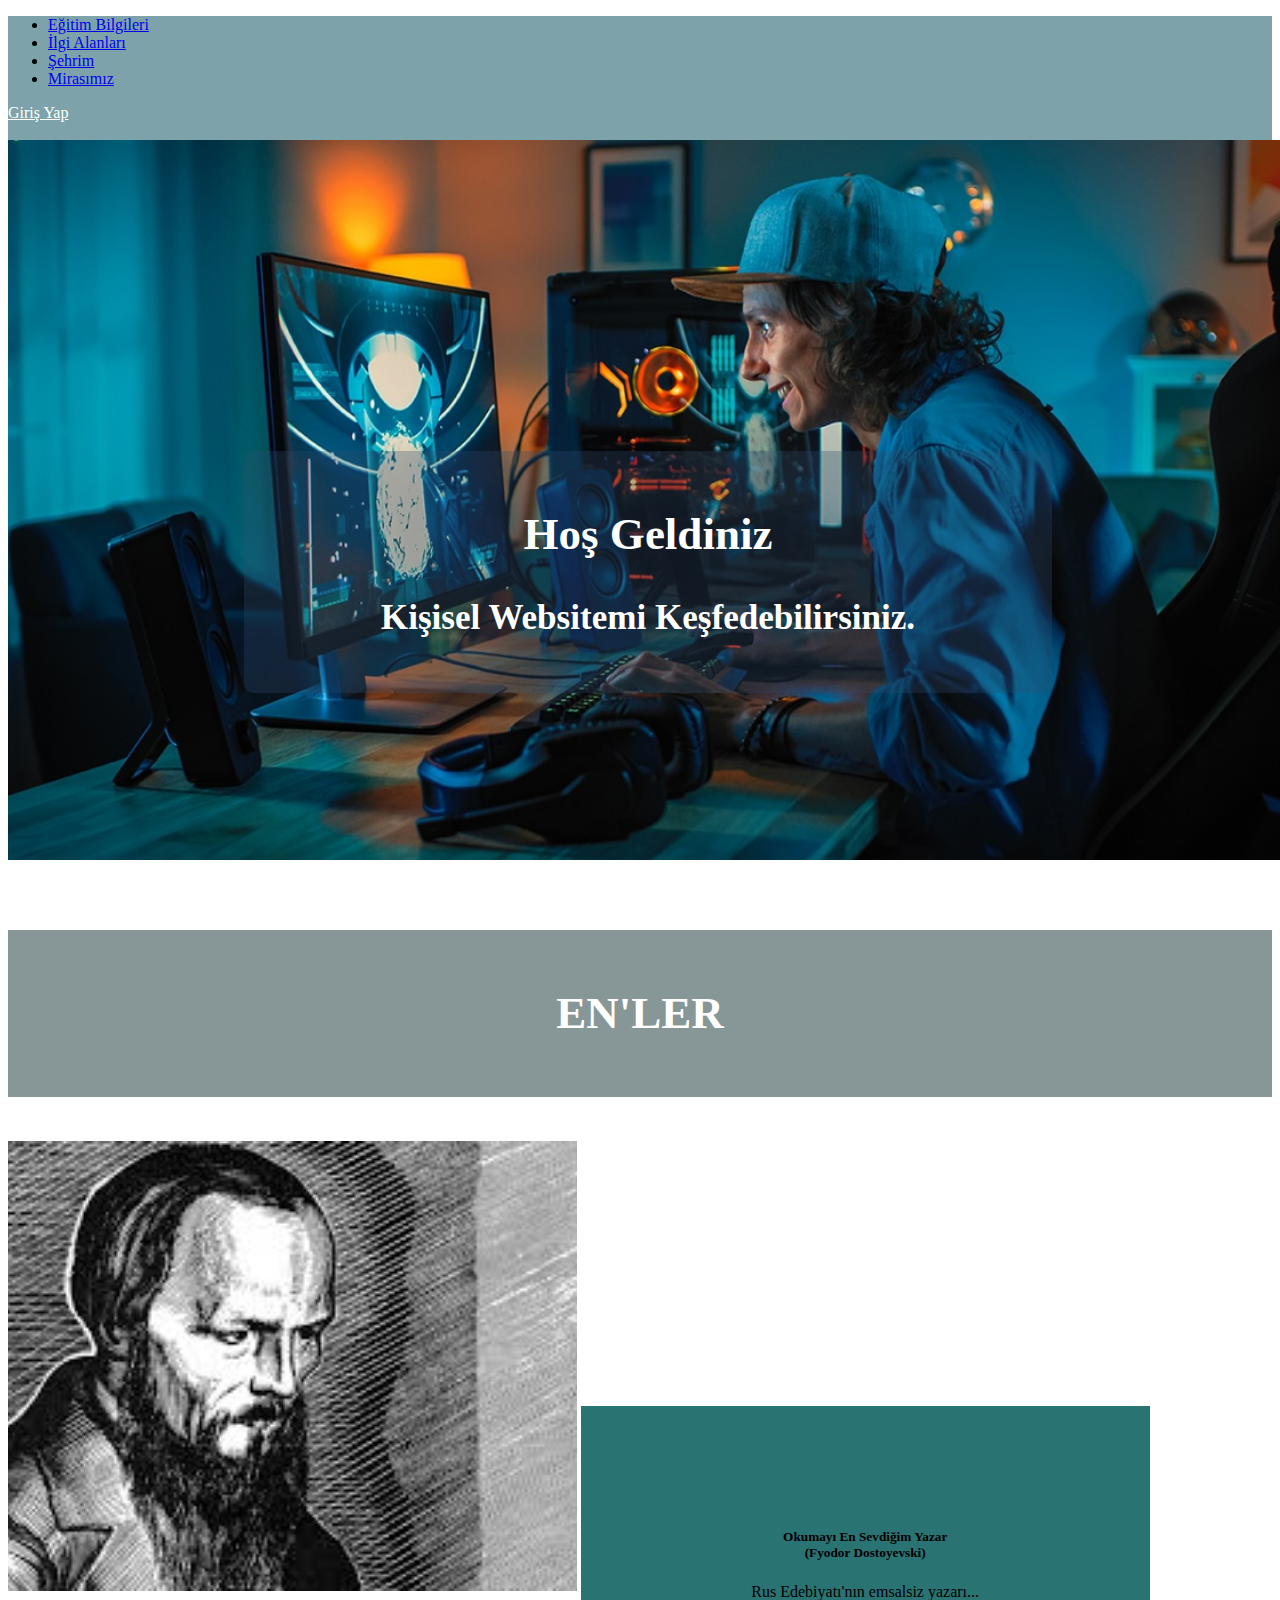
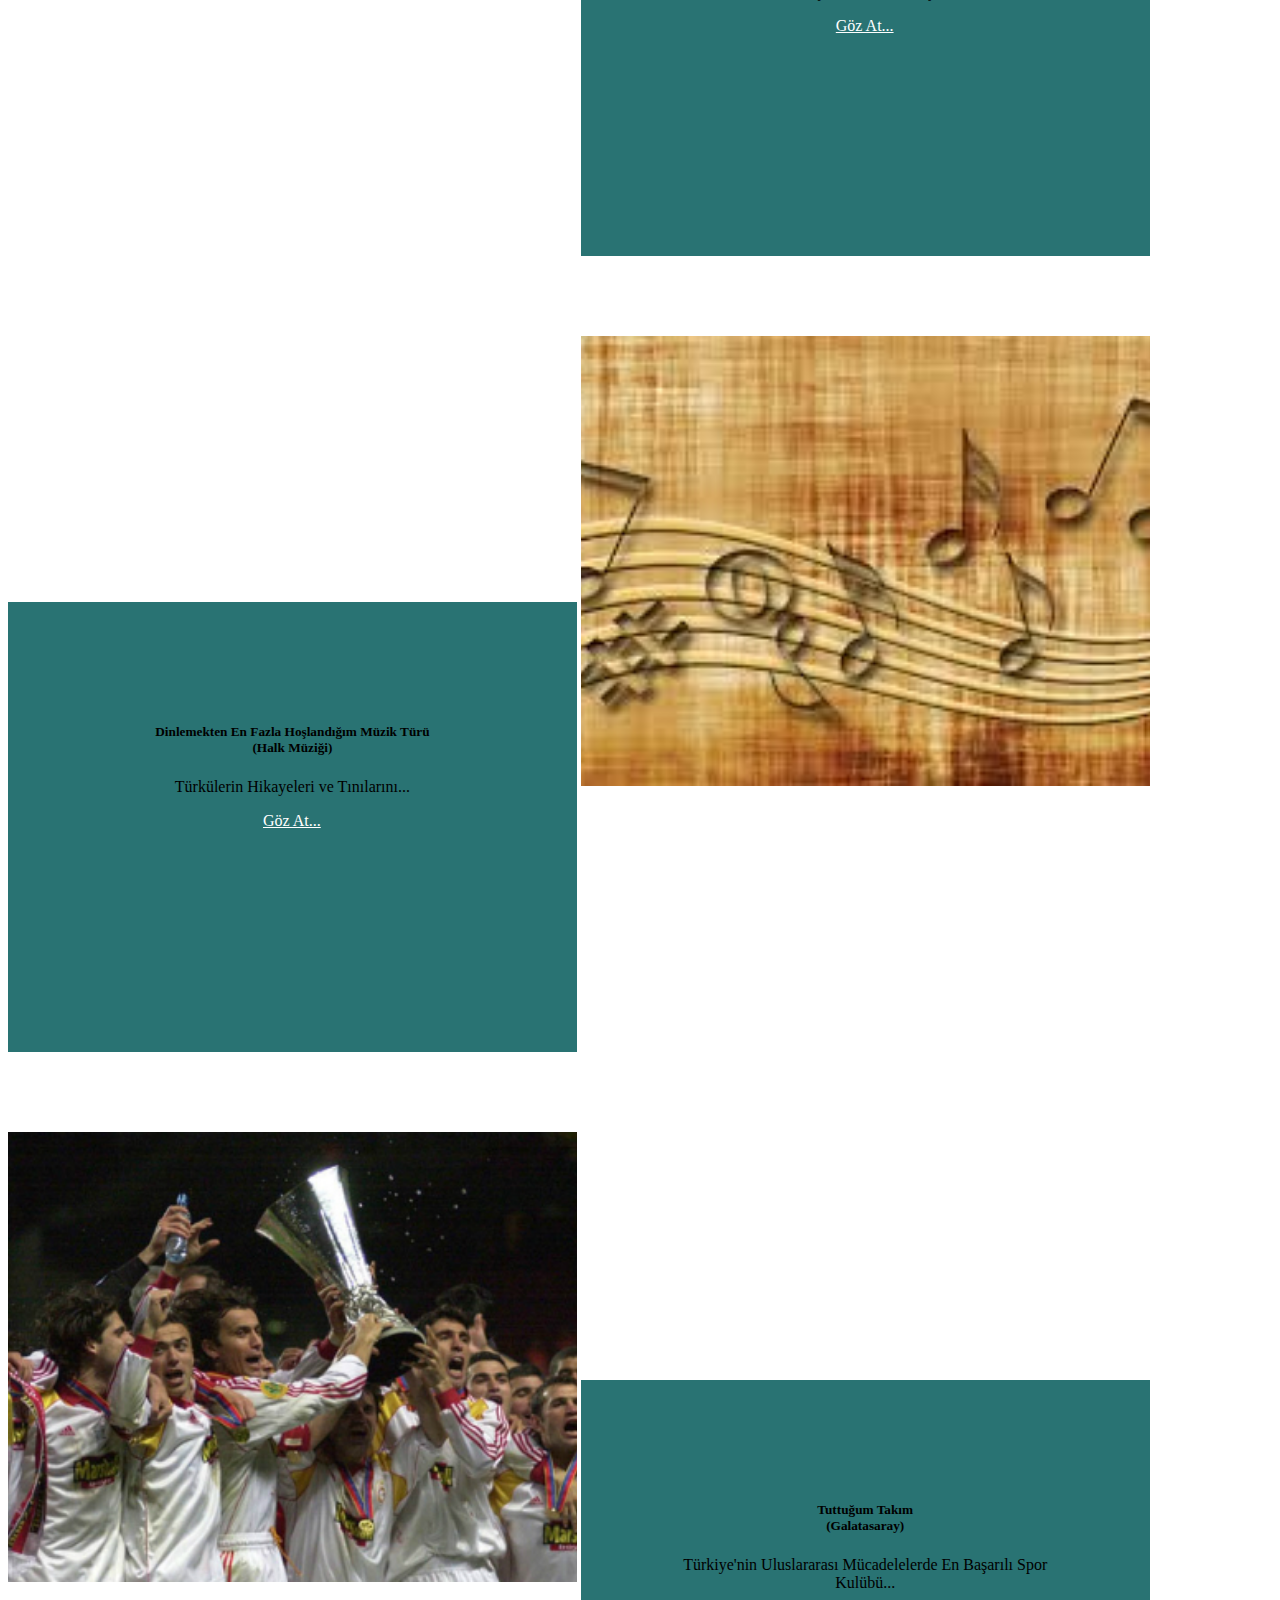
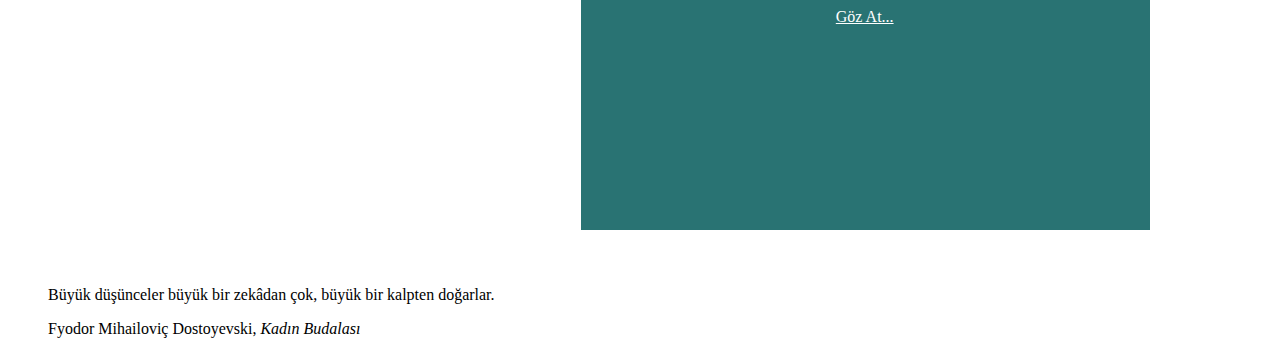
<file: WebSitesi/WebSitesi.html>
<!DOCTYPE html>
<html lang="en">
<head>
    <meta charset="UTF-8">
    <meta http-equiv="X-UA-Compatible" content="IE=edge">
    <meta name="viewport" content="width=device-width, initial-scale=1.0">
    <title>Yusuf Şahin Törün</title>
    <link href="https://cdn.jsdelivr.net/npm/bootstrap@5.1.3/dist/css/bootstrap.min.css" rel="stylesheet" integrity="sha384-1BmE4kWBq78iYhFldvKuhfTAU6auU8tT94WrHftjDbrCEXSU1oBoqyl2QvZ6jIW3" crossorigin="anonymous">
    <link rel="stylesheet" href="https://cdnjs.cloudflare.com/ajax/libs/font-awesome/6.1.1/css/all.min.css" integrity="sha512-KfkfwYDsLkIlwQp6LFnl8zNdLGxu9YAA1QvwINks4PhcElQSvqcyVLLD9aMhXd13uQjoXtEKNosOWaZqXgel0g==" crossorigin="anonymous" referrerpolicy="no-referrer" />
    <link rel="stylesheet" href="Style.css">
    
</head>
<body>
        <nav class="navbar navbar-expend-md pb-0 px-0 navbar-dark">
            <div class="container">
                <a href="WebSitesi.html" class="navbar-brand">
                    <i class="fa-solid fa-house"></i>
                </a>     
                <ul class="navbar-nav me-auto hstack gap-3">
                        <li class="nav-item">
                            <a href="egitimbilgileri.html" class="nav-link">Eğitim Bilgileri</a>
                        </li>
                        <li class="nav-item">
                            <a href="#" class="nav-link">İlgi Alanları</a>
                        </li>
                        <li class="nav-item">
                            <a href="sehrim.html" class="nav-link">Şehrim</a>
                        </li>
                        <li class="nav-item">
                            <a href="mirasimiz.html" class="nav-link">Mirasımız</a>
                        </li>
                </ul>
                <div class="navbar-nav hstack gap-3 me-0 navbar-brand">
                        <div>
                            <i class="fa-solid fa-right-to-bracket"></i>
                        </div>
                        <div class="col-8">
                            <a href="Giris.php" class="btn1 btn btn-outline">Giriş Yap</a>
                        </div>
                        <div>
                            <a href="iletişim.html" class="btn1 btn btn-outline">
                                <i class="fa-solid fa-paper-plane"></i>
                            </a>
                        </div>
                </div>
            
            </div>
        </nav>
        
        <div class="main-header">  
            <div class="main-header-content">
                <h2>Hoş Geldiniz </h2>
                <h3>Kişisel Websitemi Keşfedebilirsiniz.</h3>
            </div>              
        </div>

        <div class="section-header">
            <h2>EN'LER</h2>
        </div>

        <div class="main-sections">
            <div class="row">
                <div class="kolon-2 kolon-left-1"></div>
                <div class="kolon-2 kolon-right">
                    <h5>Okumayı En Sevdiğim Yazar <br> (Fyodor Dostoyevski)</h5>
                    <p>Rus Edebiyatı'nın emsalsiz yazarı...</p>
                 
                    <a target="blank" href="https://tr.wikipedia.org/wiki/Fyodor_Dostoyevski" class="btn1 btn btn-outline">
                        Göz At...
                    </a>
                </div>
            </div>
            <div class="row">
                <div class="kolon-2 kolon-right-fixed">
                    <h5>Dinlemekten En Fazla Hoşlandığım Müzik Türü <br> (Halk Müziği)</h5>
                    <p>Türkülerin Hikayeleri ve Tınılarını...</p>
                 
                    <a target="blank" href="https://www.trtdinle.com/genre/turk-halk-muzigi" class="btn1 btn btn-outline">
                        Göz At...
                    </a>
                </div>
                <div class="kolon-2 kolon-left-2"></div>
            </div>
            <div class="row">
                <div class="kolon-2 kolon-left-3"></div>
                <div class="kolon-2 kolon-right">
                    <h5>Tuttuğum Takım <br> (Galatasaray)</h5>
                    <p>Türkiye'nin Uluslararası Mücadelelerde En Başarılı Spor Kulübü...</p>
                 
                    <a target="blank" href="https://www.galatasaray.org/anasayfa" class="btn1 btn btn-outline">
                        Göz At...
                    </a>
                </div>
            </div>
        </div>

        <footer>
            <div class="card">
                <div class="card-header">
                  
                </div>
                <div class="card-body">
                  <blockquote class="blockquote mb-0">
                    <p>Büyük düşünceler büyük bir zekâdan çok, büyük bir kalpten doğarlar.</p>
                    <footer class="blockquote-footer">Fyodor Mihailoviç Dostoyevski, <cite title="Source Title">Kadın Budalası</cite></footer>
                  </blockquote>
                </div>
              </div>
        </footer>
    
    

    <script src="https://cdn.jsdelivr.net/npm/bootstrap@5.1.3/dist/js/bootstrap.bundle.min.js" integrity="sha384-ka7Sk0Gln4gmtz2MlQnikT1wXgYsOg+OMhuP+IlRH9sENBO0LRn5q+8nbTov4+1p" crossorigin="anonymous"></script>
</body>
</html>
</file>
<file: WebSitesi/Style.css>
.navbar {
    background-color: #7DA2A9;    
}
.btn1 {
    color: #fff;
    border-color: #f7f7f7;
    margin-right: 1px !important;
    text-align: center;
}
.liste {
    list-style-type: circle;
}
.main-header {
    background-image: url(bg1.jpg);
    width: 100vw;
    height: 80vh;
    position: relative;
    background-size:cover;
    background-position: center;
}
.main-header-content {
    position: absolute;
    top: 60%;
    left: 50%;
    transform: translate(-50%,-50%);
    text-align: center;
    color: #fff;
    font-size: 30px;
    background: rgba(46, 76, 109, 0.3);
    padding: 20px;
    width: 60%;
    border-radius: 10px;
}
.section-header {
    position: relative;
    margin: 70px auto; 
    margin-bottom: 4px;
    text-align: center;
    color: #fff;
    font-size: 30px;
    background: rgba(16, 45, 45, 0.5);
    padding: 20px;
}
.kolon-2 {
    display: inline-block;
    margin: 40px auto;
    width: 45%;
    height: 50vh;
    background-color: #297373;
}
.kolon-left-1 {
    margin-right: 0;
    background-image: url(main-picture1.jpg);
    background-position: center;
    background-size: cover;
}
.kolon-left-2 {
    margin-left: 0;
    background-image: url(main-picture2.jpg);
    background-position: center;
    background-size: cover;
}
.kolon-left-3 {
    margin-right: 0;
    background-image: url(main-picture3.jpg);
    background-position: center;
    background-size: cover;
}
.kolon-right {
    margin-left: 0 !important;
    padding: 100px;
    text-align: center;   
    box-sizing: border-box;
    position: relative;
}
.kolon-right-fixed {
    margin-right: 0 !important;
    padding: 100px;      
    text-align: center;   
    box-sizing: border-box;
    position: relative;
}
.page_desing {
    background-image: url(egitimbilgileri1.jpg);
    width: 100%;
    height: 80vh;
    position: relative;
    background-size:cover;
    background-position: center;
}
.page2-header-content {
    position: absolute;
    top: 60%;
    left: 50%;
    transform: translate(-50%,-50%);
    text-align: center;
    color: #fff;
    font-size: 30px;
    background: rgba(46, 76, 109, 0.3);
    padding: 20px;
    width: 60%;
    border-radius: 10px;
}
.kolon-3 {
    display: inline-block;
    margin: 40px auto;
    width: 30%;
    height: 50vh;
}
.brd1 {
    border-color: #297373 !important;
}
.kolon-3-1 {
    background-image: url(school1.jpg);
    background-size: cover;
}
.kolon-3-2 {
    background-image: url(school2.jpg);
    background-size: cover;
}
.kolon-3-3 {
    background-image: url(school3.jpg);
    background-size: cover;
    background-position: center;
}
.kolon2 {
    background-image: url(school4.jpg);
    background-size: cover;
    width: 50%;
    height: 50vh;
    margin: 40px auto;
}
.page2-kolon-content {
    position: relative;
    margin: 70px auto; 
    margin-bottom: 4px;
    text-align: center;
    color: #fff;
    font-size: 30px;
    background: rgba(32, 82, 82, 0.5);
    padding: 20px;
}
.girisyap1 {
    text-align: center;
    width: 100vw;
    height: 100vh;
    background: url(girisekraniwp.jpg);
    background-size: cover;
}
.girisyap2 {
    
    position: absolute;
    top: 60%;
    left: 50%;
    transform: translate(-50%,-50%);
    text-align: center;
    color: #fff;
    background: rgba(46, 76, 109, 0.3);
    padding: 20px;
    width: 30%;
    border-radius: 10px;
}
.page3-header {
    background-image: url(page3-bg.jpg);
    width: 100vw !important;
    height: 80vh;
    position: relative;
    background-size:cover;
    background-position: center;
}
.section-header-2 {
    text-align: center;
    margin-top: 20px;
    margin-bottom: 40px;
}
.slider {
    width: 50%;
    height: 50%;
    margin: 10px auto;
}
.button-1 {
    text-align: center;
    margin-left: auto;
}
.mirasimiz-header {
    background-image: url(mirasımız-bg.png);
    width: 100vw;
    height: 80vh;
    position: relative;
    background-size:cover;
    background-position: center;
}
.kolon-2-1 {
    display: inline-block;
    margin: 40px auto;
    width: 45%;
    height: 50vh;
    background-color: #98aaaa;
}
.kolon-left-1-1 {
    margin-right: 0;
    background-image: url(mirasımız-1.jpg);
    background-position: center;
    background-size: cover;
}
.kolon-left-2-1 {
    margin-left: 0;
    background-image: url(mirasımız-2.jpg);
    background-position: center;
    background-size: cover;
}
.kolon-left-3-1 {
    margin-right: 0;
    background-image: url(mirasımız-3.jpg);
    background-position: center;
    background-size: cover;
}
.iletisim-header {
    background-image: url(iletisim-bg.jpg);
    width: 100%;
    height: 100vh;
    position: relative;
    background-size:cover;
    background-position: center;
    
}
.form {
    display: inline-block;
    margin: 40px 0px;
    width: 40%;
    height: 50vh;
    padding-top: 5%;
    padding-bottom: 10%;
   
  
}
.bilgi {
    display: inline-block;
    margin: 40px 0px;
    width: 40%;
    height: 50vh;
    padding-top: 5%;
    padding-bottom: 10%;
}
.iletisim-head {
    text-align: center;
    padding-top: 10%;
    color: white;
}
.sections2 {
    padding: 10%;
    padding-left: 22% !important;    
}
.table {
    width: 100%;
    height: 30%;
}
.page-3-header {
    background-image: url(page-3-bg.jpg);
    width: 100vw;
    height: 80vh;
    position: relative;
    background-size:cover;
    background-position: center;
}
.kolon-2-3 {
    display: inline-block;
    margin: 40px auto;
    width: 45%;
    height: 50vh;
    background-color: #677c67;
}
.kolon-left-1-3 {
    margin-right: 0;
    background-image: url(page-3-1.jpg);
    background-position: center;
    background-size: cover;
}
.kolon-left-2-3 {
    margin-left: 0;
    background-image: url(page-3-2.jpg);
    background-position: center;
    background-size: cover;
}
.kolon-left-3-3 {
    margin-right: 0;
    background-image: url(page-3-3.jpg);
    background-position: center;
    background-size: cover;
}
.kolon-right-3 {
    margin-left: 0 !important;
    padding: 100px;
    text-align: center;   
    box-sizing: border-box;
    position: relative;
}
.kolon-right-fixed-3 {
    margin-right: 0 !important;
    padding: 100px;      
    text-align: center;   
    box-sizing: border-box;
    position: relative;
}
</file>
